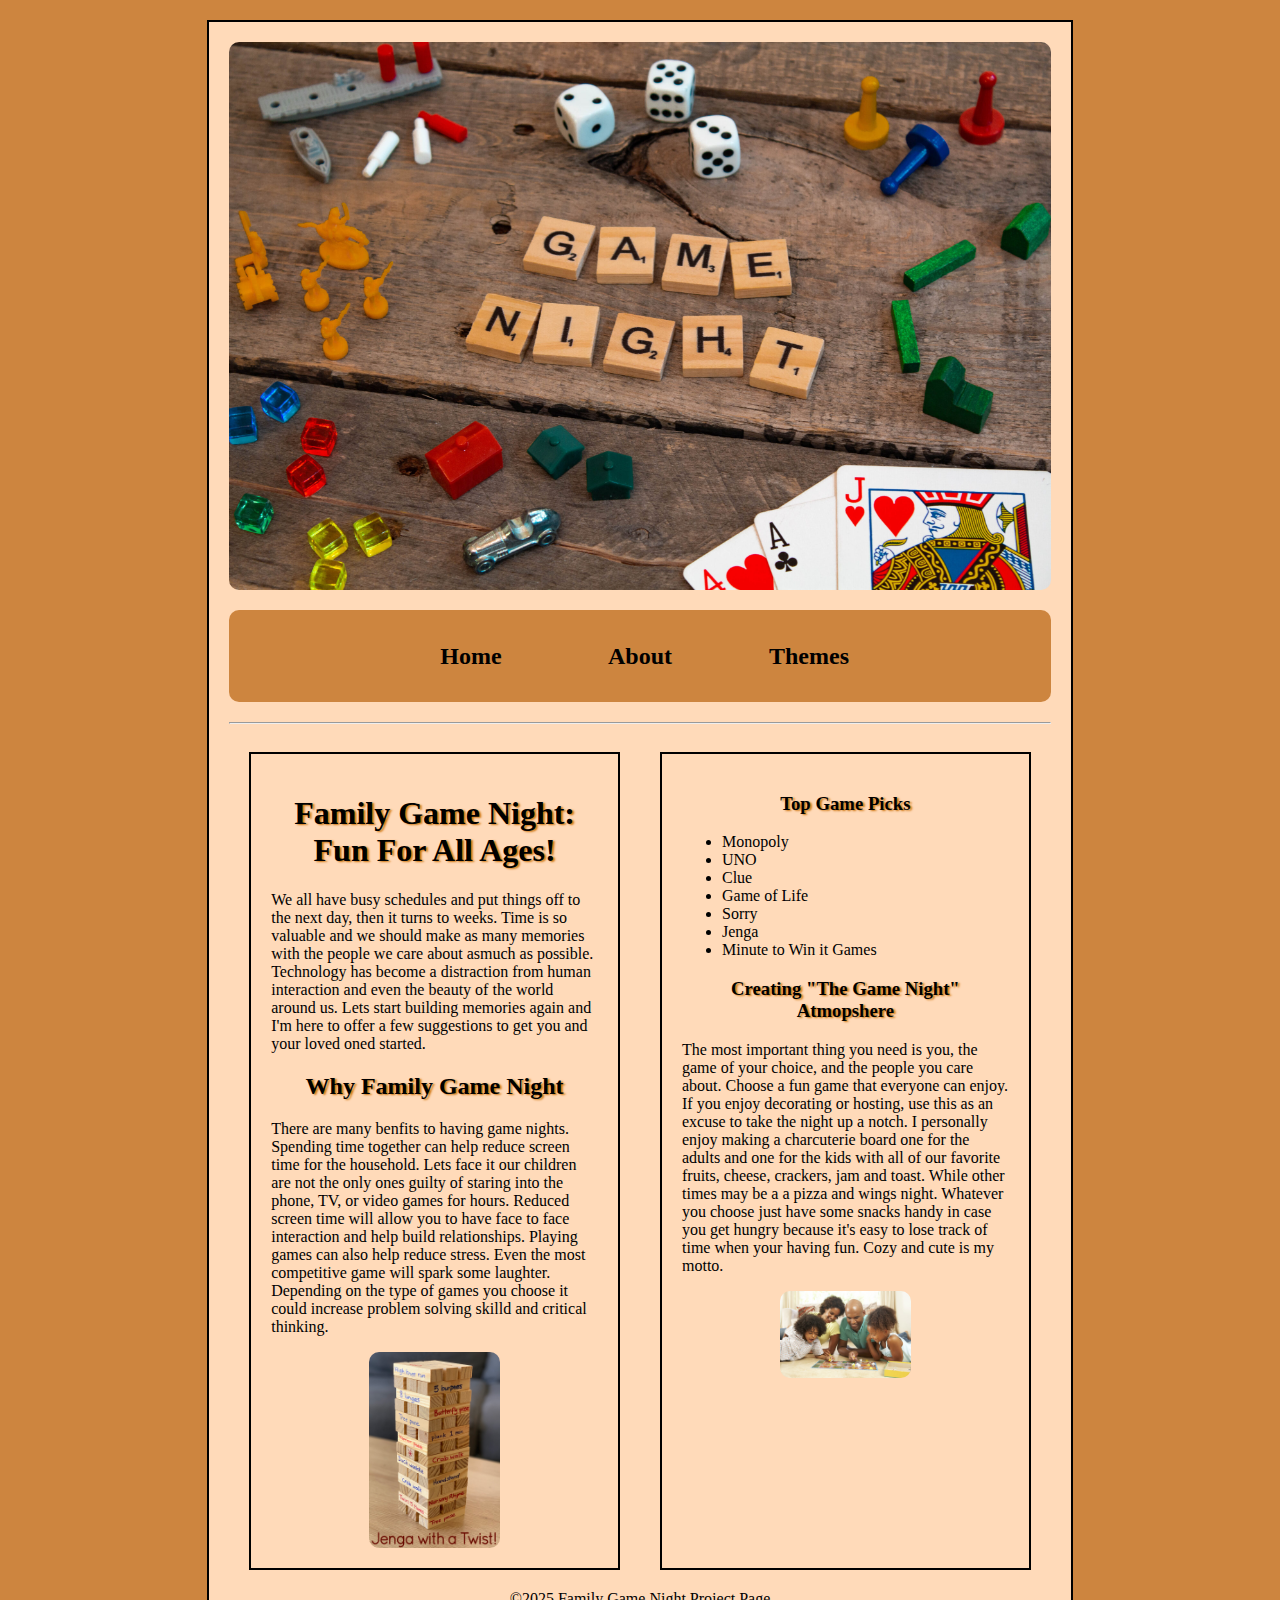
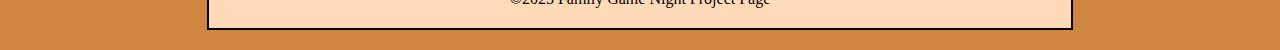
<file: adv_css/index.html>
<!DOCTYPE html>
<html lang="en">
<head>
    <meta charset="UTF-8">
    <meta name="viewport" content="width=device-width, initial-scale=1.0">
    <title>Family Game Night</title>
    <link rel="stylesheet" href="CSS/styles.css">
</head>

<body>
<div id="container">
    <header>
        <img id="banner" src="Images/Game-Night-game-pieces.jpg" alt="Game Night Header">
    </header>
    <nav>
        <ul>
            <li><a href="index.html">Home</a></li>
            <li><a href="about.html">About</a></li>
            <li><a href="themes.html">Themes</a></li>
        </ul>
        
        
    </nav>
    <hr>
    <main id="two_col">
        <section id="col1">
            <h1 class="heading_style">Family Game Night: Fun For All Ages!</h1>
        <p>We all have busy schedules and put things off to the next day, then it turns to weeks. Time is so valuable and we should 
            make as many memories with the people we care about asmuch as possible. Technology has become a distraction from human interaction 
            and even the beauty of the world around us. Lets start building memories again and I'm here to offer a few suggestions to get you 
            and your loved oned started.</p>
        
        <h2 class="heading_style">Why Family Game Night</h2>
        <p>There are many benfits to having game nights. Spending time together can help reduce screen time for the household. Lets face it
            our children are not the only ones guilty of staring into the phone, TV, or video games for hours. Reduced screen time will allow you to 
            have face to face interaction and help build relationships. Playing games can also help reduce stress. Even the most competitive game will
            spark some laughter. Depending on the type of games you choose it could increase problem solving skilld and critical thinking. 
        </p>

        <img class="pictures" src="Images/Jenga-family-game-night-hack.jpg" alt="Jenga">
    </section>

        <aside id="col2"> 
       
        <h3 class="heading_style">Top Game Picks</h3>
        <ul>
            <li>Monopoly</li>
            <li>UNO</li>
            <li>Clue</li>
            <li>Game of Life</li>
            <li>Sorry</li>
            <li>Jenga</li>
            <li>Minute to Win it Games</li>
        </ul> 
        <h3 class="heading_style">Creating "The Game Night" Atmopshere</h3>
        <P>The most important thing you need is you, the game of your choice, and the people you care about. Choose a fun game that everyone
            can enjoy. If you enjoy decorating or hosting, use this as an excuse to take the night up a notch. I personally enjoy making a charcuterie
            board one for the adults and one for the kids with all of our favorite fruits, cheese, crackers, jam and toast. While other times may be a 
            a pizza and wings night. Whatever you choose just have some snacks handy in case you get hungry because it's easy to lose track of time when 
            your having fun. Cozy and cute is my motto. 
        </P>
        <img class="pictures" src="Images/family-playing-games.jpg" alt="Family">
    </aside>
        
        
        
    </main>
    <footer>
        &copy;2025 Family Game Night Project Page
    </footer>
</div>

</body>

</html>
</file>
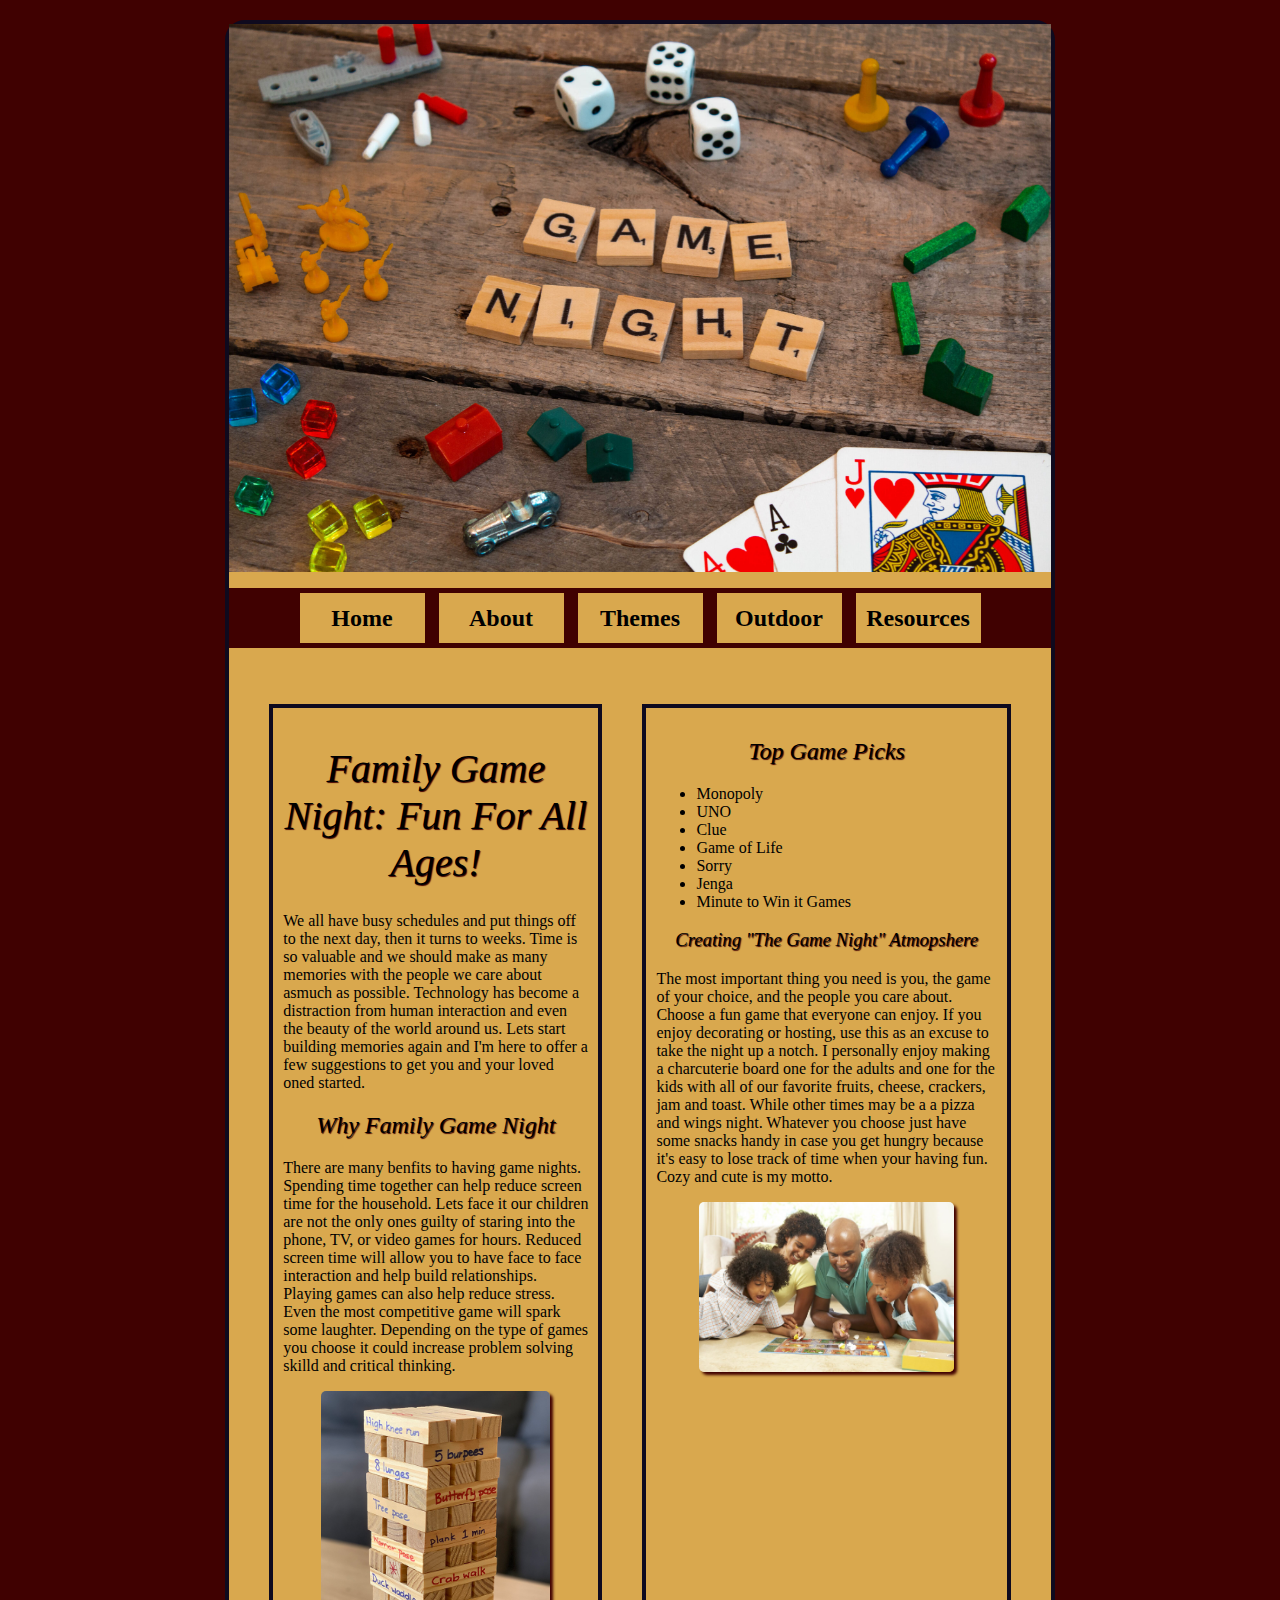
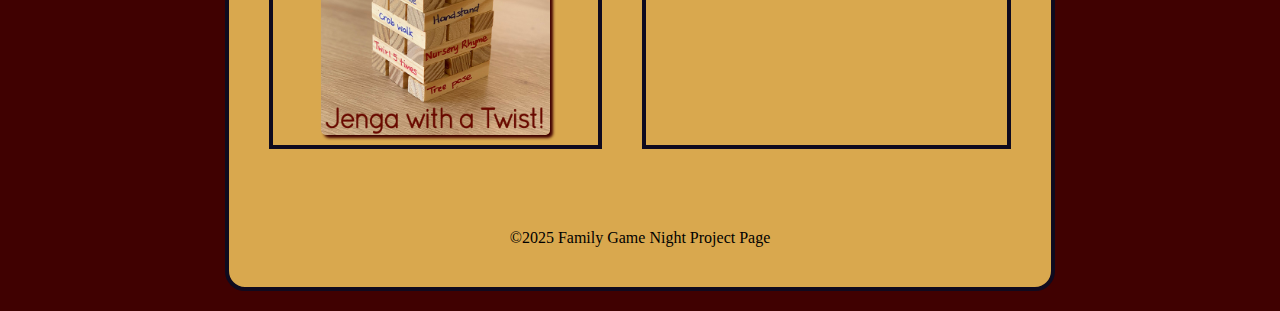
<file: Final/index.html>
<!DOCTYPE html>
<html lang="en">
<head>
    <meta charset="UTF-8">
    <meta name="viewport" content="width=device-width, initial-scale=1.0">
    <title>Family Game Night</title>
   <link rel="stylesheet" type="Images" href="Images/favicon.jpg">
    <link rel="stylesheet" href="CSS/styles.css">
    
    
</head>

<body>
<div id="container">
    <header>
        <img id="banner" src="Images/Game-Night-game-pieces.jpg" alt="Game Night Header">
    </header>
    <nav>
        <ul>
            <li><a href="index.html">Home</a></li>
            <li><a href="about.html">About</a></li>
            <li><a href="themes.html">Themes</a></li>
            <li><a href="outdoor.html"> Outdoor</a></li>
            <li><a href="resources.html">Resources</a></li>
        </ul>
        
        
    </nav>
    <hr>
    <main id="multi_col">
        <section class="col">
            <h1 class="heading_style">Family Game Night: Fun For All Ages!</h1>
        <p>We all have busy schedules and put things off to the next day, then it turns to weeks. Time is so valuable and we should 
            make as many memories with the people we care about asmuch as possible. Technology has become a distraction from human interaction 
            and even the beauty of the world around us. Lets start building memories again and I'm here to offer a few suggestions to get you 
            and your loved oned started.</p>
        
        <h2 class="heading_style">Why Family Game Night</h2>
        <p>There are many benfits to having game nights. Spending time together can help reduce screen time for the household. Lets face it
            our children are not the only ones guilty of staring into the phone, TV, or video games for hours. Reduced screen time will allow you to 
            have face to face interaction and help build relationships. Playing games can also help reduce stress. Even the most competitive game will
            spark some laughter. Depending on the type of games you choose it could increase problem solving skilld and critical thinking. 
        </p>

        <img class="pictures" src="Images/Jenga-family-game-night-hack.jpg" alt="Jenga">
    </section>

        <aside class="col"> 
       
        <h2 class="heading_style">Top Game Picks</h2>
        <ul>
            <li>Monopoly</li>
            <li>UNO</li>
            <li>Clue</li>
            <li>Game of Life</li>
            <li>Sorry</li>
            <li>Jenga</li>
            <li>Minute to Win it Games</li>
        </ul> 
        <h3 class="heading_style">Creating "The Game Night" Atmopshere</h3>
        <P>The most important thing you need is you, the game of your choice, and the people you care about. Choose a fun game that everyone
            can enjoy. If you enjoy decorating or hosting, use this as an excuse to take the night up a notch. I personally enjoy making a charcuterie
            board one for the adults and one for the kids with all of our favorite fruits, cheese, crackers, jam and toast. While other times may be a 
            a pizza and wings night. Whatever you choose just have some snacks handy in case you get hungry because it's easy to lose track of time when 
            your having fun. Cozy and cute is my motto. 
        </P>
        <img class="pictures" src="Images/family-playing-games.jpg" alt="Family">
    </aside>
        
        
        
    </main>
    <footer>
        &copy;2025 Family Game Night Project Page
    </footer>
</div>

</body>

</html>
</file>
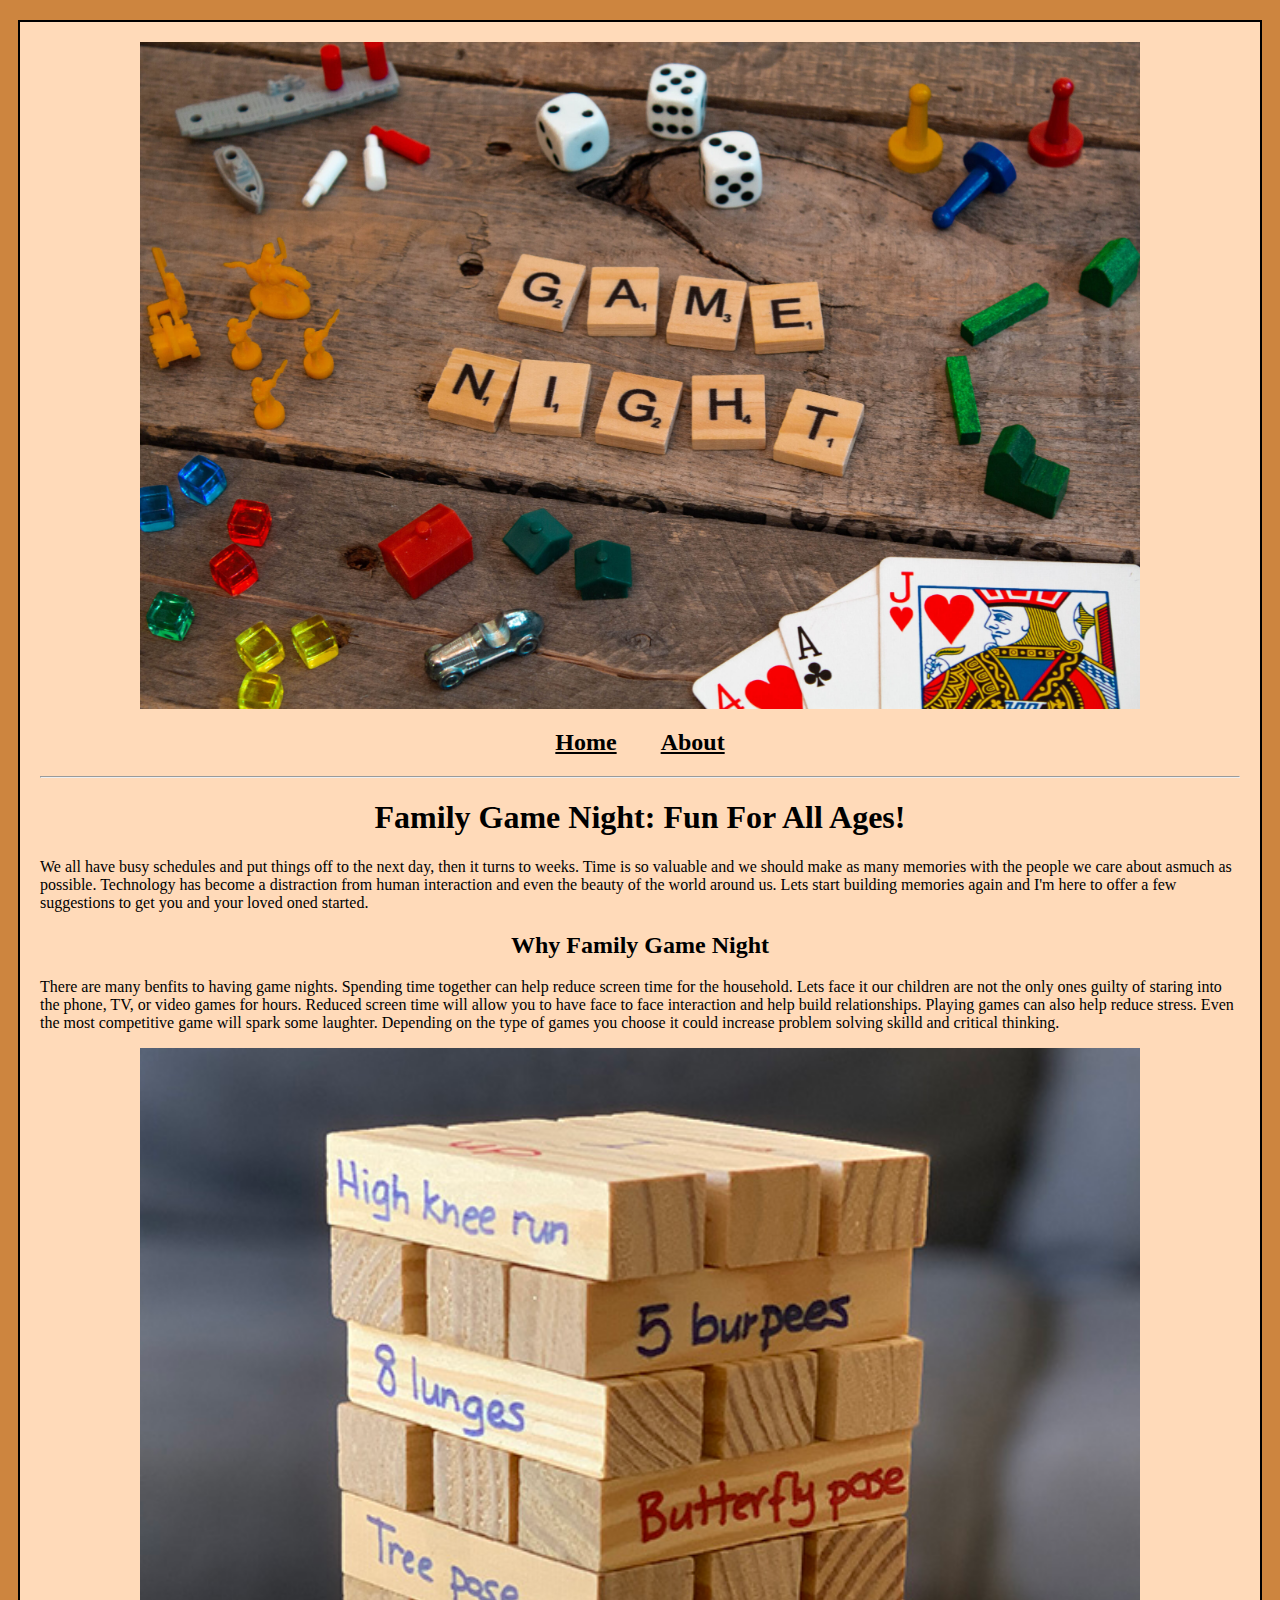
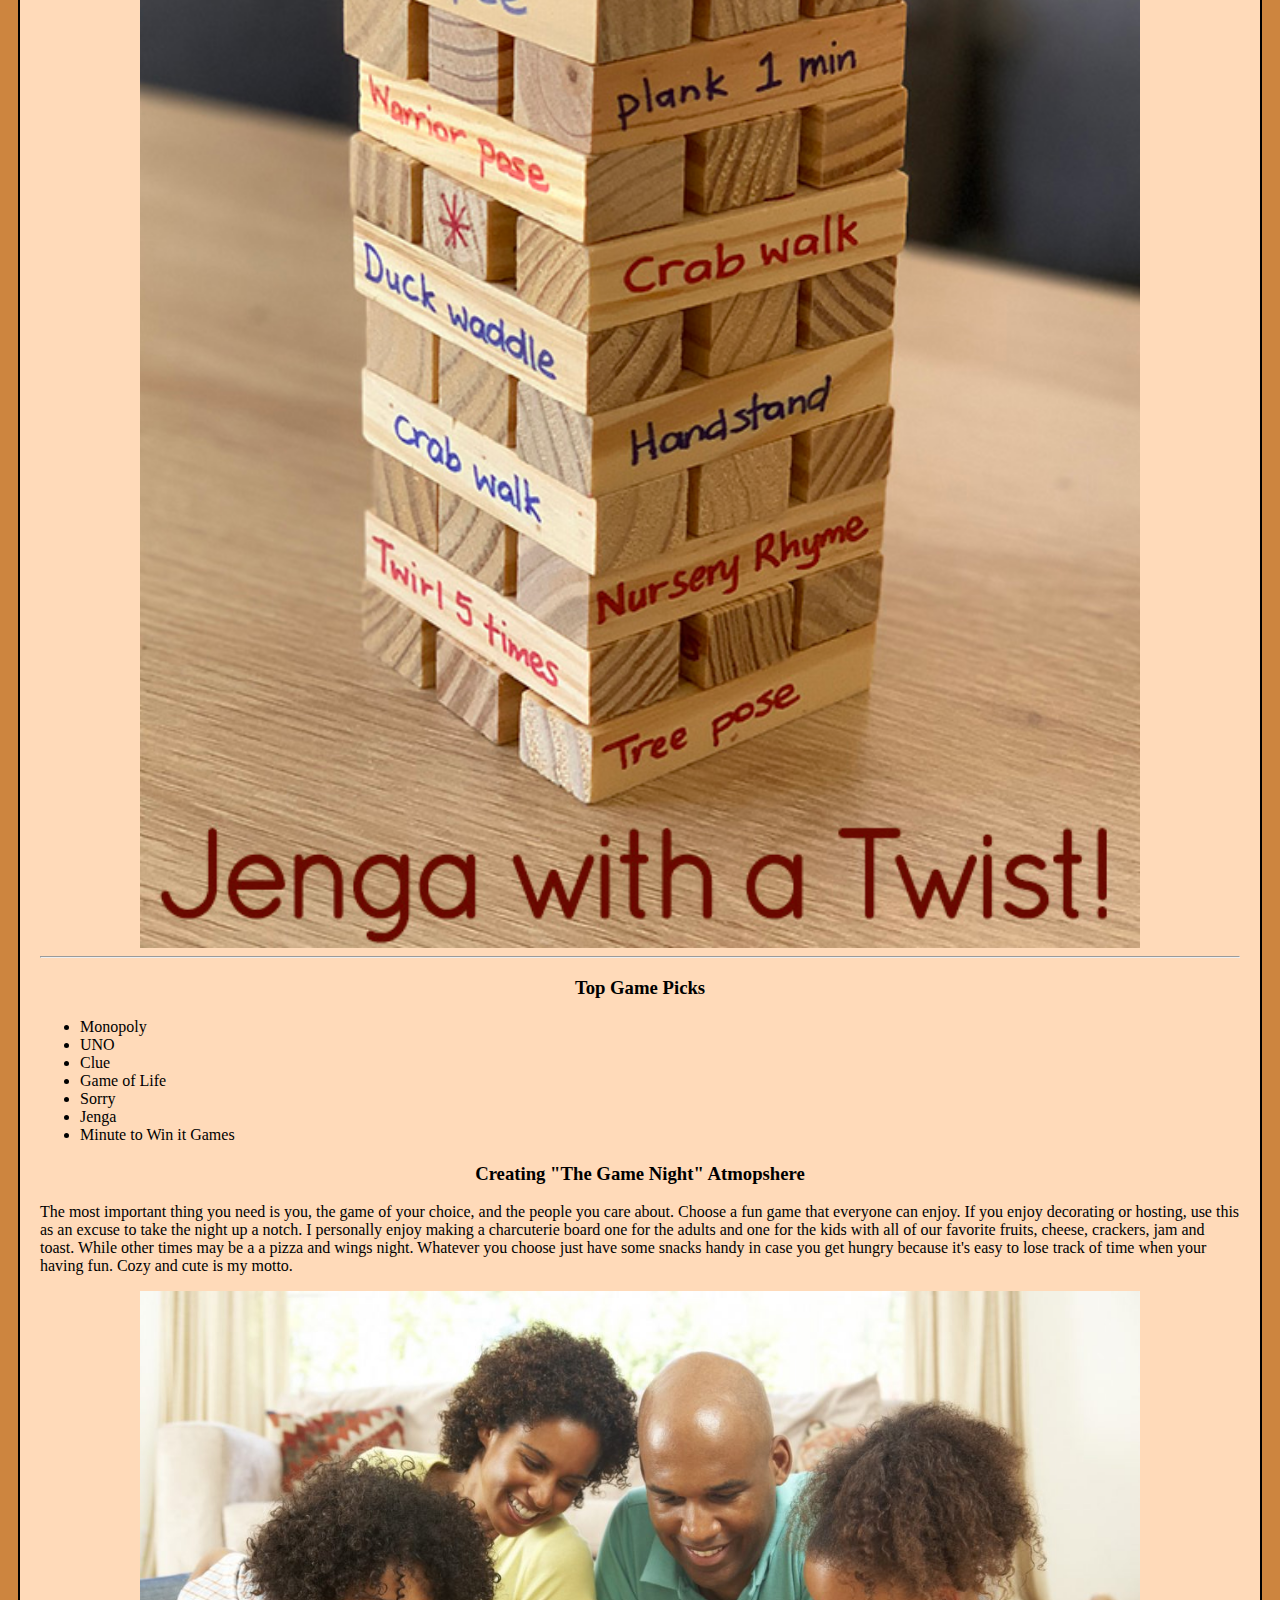
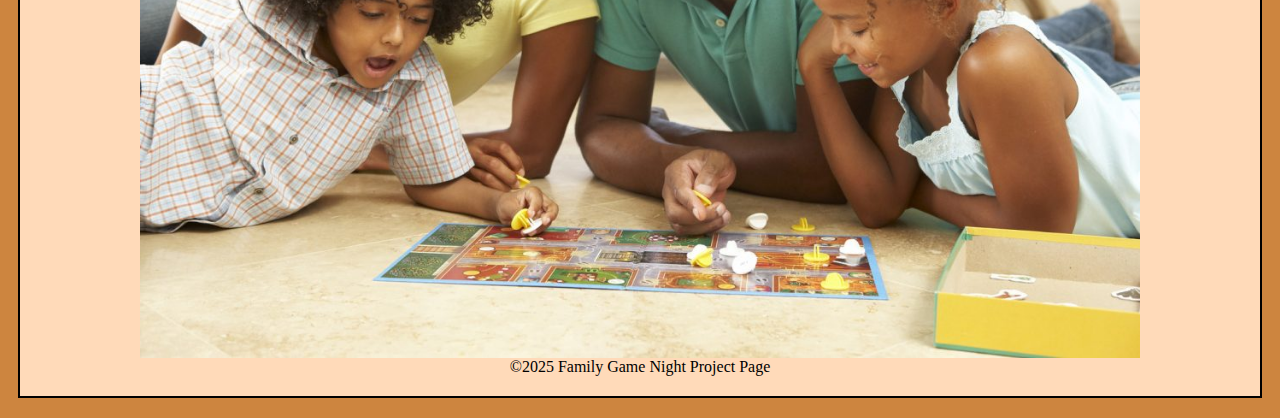
<file: HTML5_intro_to_css/index.html>
<!DOCTYPE html>
<html lang="en">
<head>
    <meta charset="UTF-8">
    <meta name="viewport" content="width=device-width, initial-scale=1.0">
    <title>Family Game Night</title>
    <link rel="stylesheet" href="CSS/styles.css">
</head>

<body>
<div id="container">
    <header>
        <img src="Images/Game-Night-game-pieces.jpg" alt="Game Night Header">
    </header>
    <nav>
        <a href="index.html">Home</a>
        <a href="about.html">About</a>
    </nav>
    <hr>
    <main>
        <h1>Family Game Night: Fun For All Ages!</h1>
        <p>We all have busy schedules and put things off to the next day, then it turns to weeks. Time is so valuable and we should 
            make as many memories with the people we care about asmuch as possible. Technology has become a distraction from human interaction 
            and even the beauty of the world around us. Lets start building memories again and I'm here to offer a few suggestions to get you 
            and your loved oned started.</p>
        
        <h2>Why Family Game Night</h2>
        <p>There are many benfits to having game nights. Spending time together can help reduce screen time for the household. Lets face it
            our children are not the only ones guilty of staring into the phone, TV, or video games for hours. Reduced screen time will allow you to 
            have face to face interaction and help build relationships. Playing games can also help reduce stress. Even the most competitive game will
            spark some laughter. Depending on the type of games you choose it could increase problem solving skilld and critical thinking. 
        </p>

        <img src="Images/Jenga-family-game-night-hack.jpg" alt="Jenga">
        
        <hr>
       
        <h3>Top Game Picks</h3>
        <ul>
            <li>Monopoly</li>
            <li>UNO</li>
            <li>Clue</li>
            <li>Game of Life</li>
            <li>Sorry</li>
            <li>Jenga</li>
            <li>Minute to Win it Games</li>
        </ul> 
        <h3>Creating "The Game Night" Atmopshere</h3>
        <P>The most important thing you need is you, the game of your choice, and the people you care about. Choose a fun game that everyone
            can enjoy. If you enjoy decorating or hosting, use this as an excuse to take the night up a notch. I personally enjoy making a charcuterie
            board one for the adults and one for the kids with all of our favorite fruits, cheese, crackers, jam and toast. While other times may be a 
            a pizza and wings night. Whatever you choose just have some snacks handy in case you get hungry because it's easy to lose track of time when 
            your having fun. Cozy and cute is my motto. 
        </P>
        <img src="Images/family-playing-games.jpg" alt="Family">
    </main>
    <footer>
        &copy;2025 Family Game Night Project Page
    </footer>
</div>

</body>

</html>
</file>
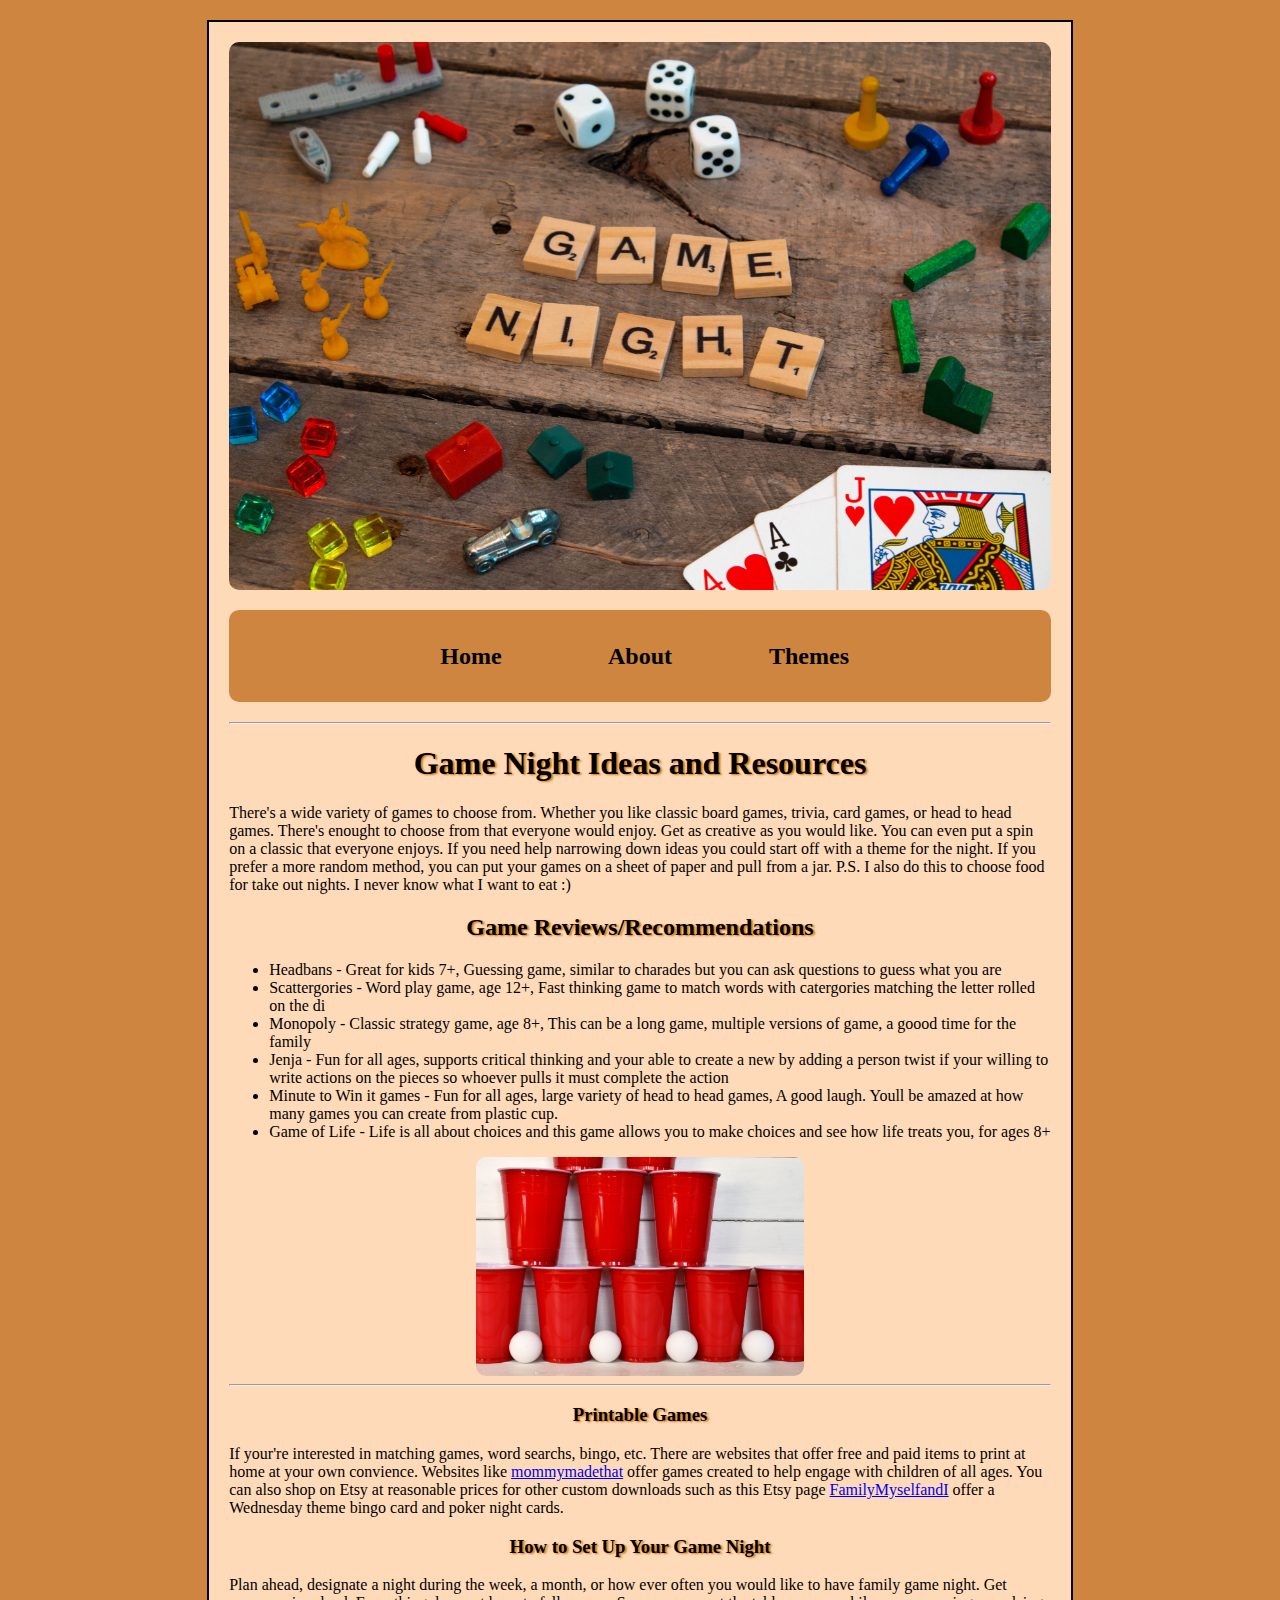
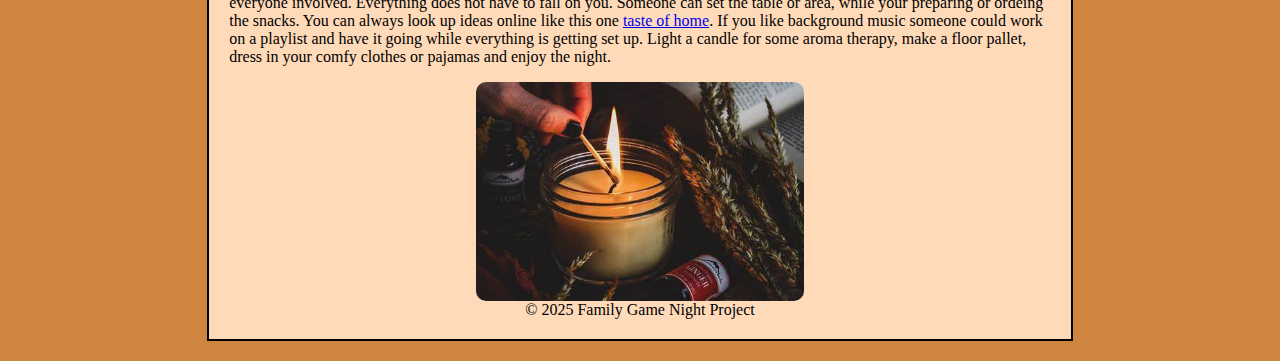
<file: adv_css/about.html>
<!DOCTYPE html>
<html lang="en">
<head>
    <meta charset="UTF-8">
    <meta name="viewport" content="width=device-width, initial-scale=1.0">
    <title>Family Game Night</title>
    <link rel="stylesheet" href="CSS/styles.css">
</head>
<body>
    <div id="container">
    <header><img id="banner" src="Images/Game-Night-game-pieces.jpg" alt="Game Night"></header>
    <nav>  
        <ul>
        <li><a href="index.html">Home</a></li>
        <li><a href="about.html">About</a></li>
        <li><a href="themes.html">Themes</a></li>
        </ul>
    </nav>

    <hr>
    <main>
        <h1 class="heading_style">Game Night Ideas and Resources</h1>
        <p>There's a wide variety of games to choose from. Whether you like classic board games, trivia, card games, or head to head games. 
            There's enought to choose from that everyone would enjoy. Get as creative as you would like. You can even put a spin on a classic 
            that everyone enjoys. If you need help narrowing down ideas you could start off with a theme for the night. If you prefer
            a more random method, you can put your games on a sheet of paper and pull from a jar. 
        P.S. I also do this to choose food for take out nights. I never know what I want to eat :) </p>
        
        <h2 class="heading_style">Game Reviews/Recommendations</h2>
        
            <ul>
                <li> Headbans - Great for kids 7+, Guessing game, similar to charades but you can ask questions to guess what you are</li>
                <li> Scattergories - Word play game, age 12+, Fast thinking game to match words with catergories matching the letter rolled on the di</li>
                <li> Monopoly - Classic strategy game, age 8+, This can be a long game, multiple versions of game, a goood time for the family </li>
                <li> Jenja - Fun for all ages, supports critical thinking and your able to create a new by adding a person twist if your willing
                     to write actions on the pieces so whoever pulls it must complete the action</li>
                <li> Minute to Win it games - Fun for all ages, large variety of head to head games, A good laugh. Youll be amazed at how many games you can create from plastic cup.</li>
                <li> Game of Life - Life is all about choices and this game allows you to make choices and see how life treats you, for ages
                    8+ </li>
            </ul>
            <img class="pictures" src="Images/Stacking-cups-ping-pongs.jpg" alt="Cup Games">
        
        <hr>
    

        <h3 class="heading_style">Printable Games</h3>
        <p>If your're interested in matching games, word searchs, bingo, etc. There are websites that offer free and paid items to print at home at your own convience.
            Websites like <a href="https://www.mommymadethat.com/printable-games/" target="_blank"> mommymadethat</a> offer games created to help engage with children of all ages. 
            You can also shop on Etsy at reasonable prices for other custom downloads such as this Etsy page <a href="https://www.etsy.com/shop/FamilyMyselfandI?msockid=35ce397dc6ae6f8e02282dcfc7096e38" target="_blank">FamilyMyselfandI</a> offer 
            a Wednesday theme bingo card and poker night cards. </p>

        <h3 class="heading_style">How to Set Up Your Game Night</h3>
        <p>Plan ahead, designate a night during the week, a month, or how ever often you would like to have family game night. Get everyone involved.
            Everything does not have to fall on you. Someone can set the table or area, while your preparing or ordeing the snacks. You can always look up ideas online like this one <a href="https://www.tasteofhome.com/collection/kids-charcuterie-boards/" target="_blank">taste of home</a>. If you like background music
            someone could work on a playlist and have it going while everything is getting set up. Light a candle for some aroma therapy, make a floor pallet, dress in your
            comfy clothes or pajamas and enjoy the night. </p>

            <img class="pictures" src="Images/Candle.jpg" alt="Candle">
    </main>
    <footer> &copy; 2025 Family Game Night Project</footer>
    </div>
</body>

</html>
</file>
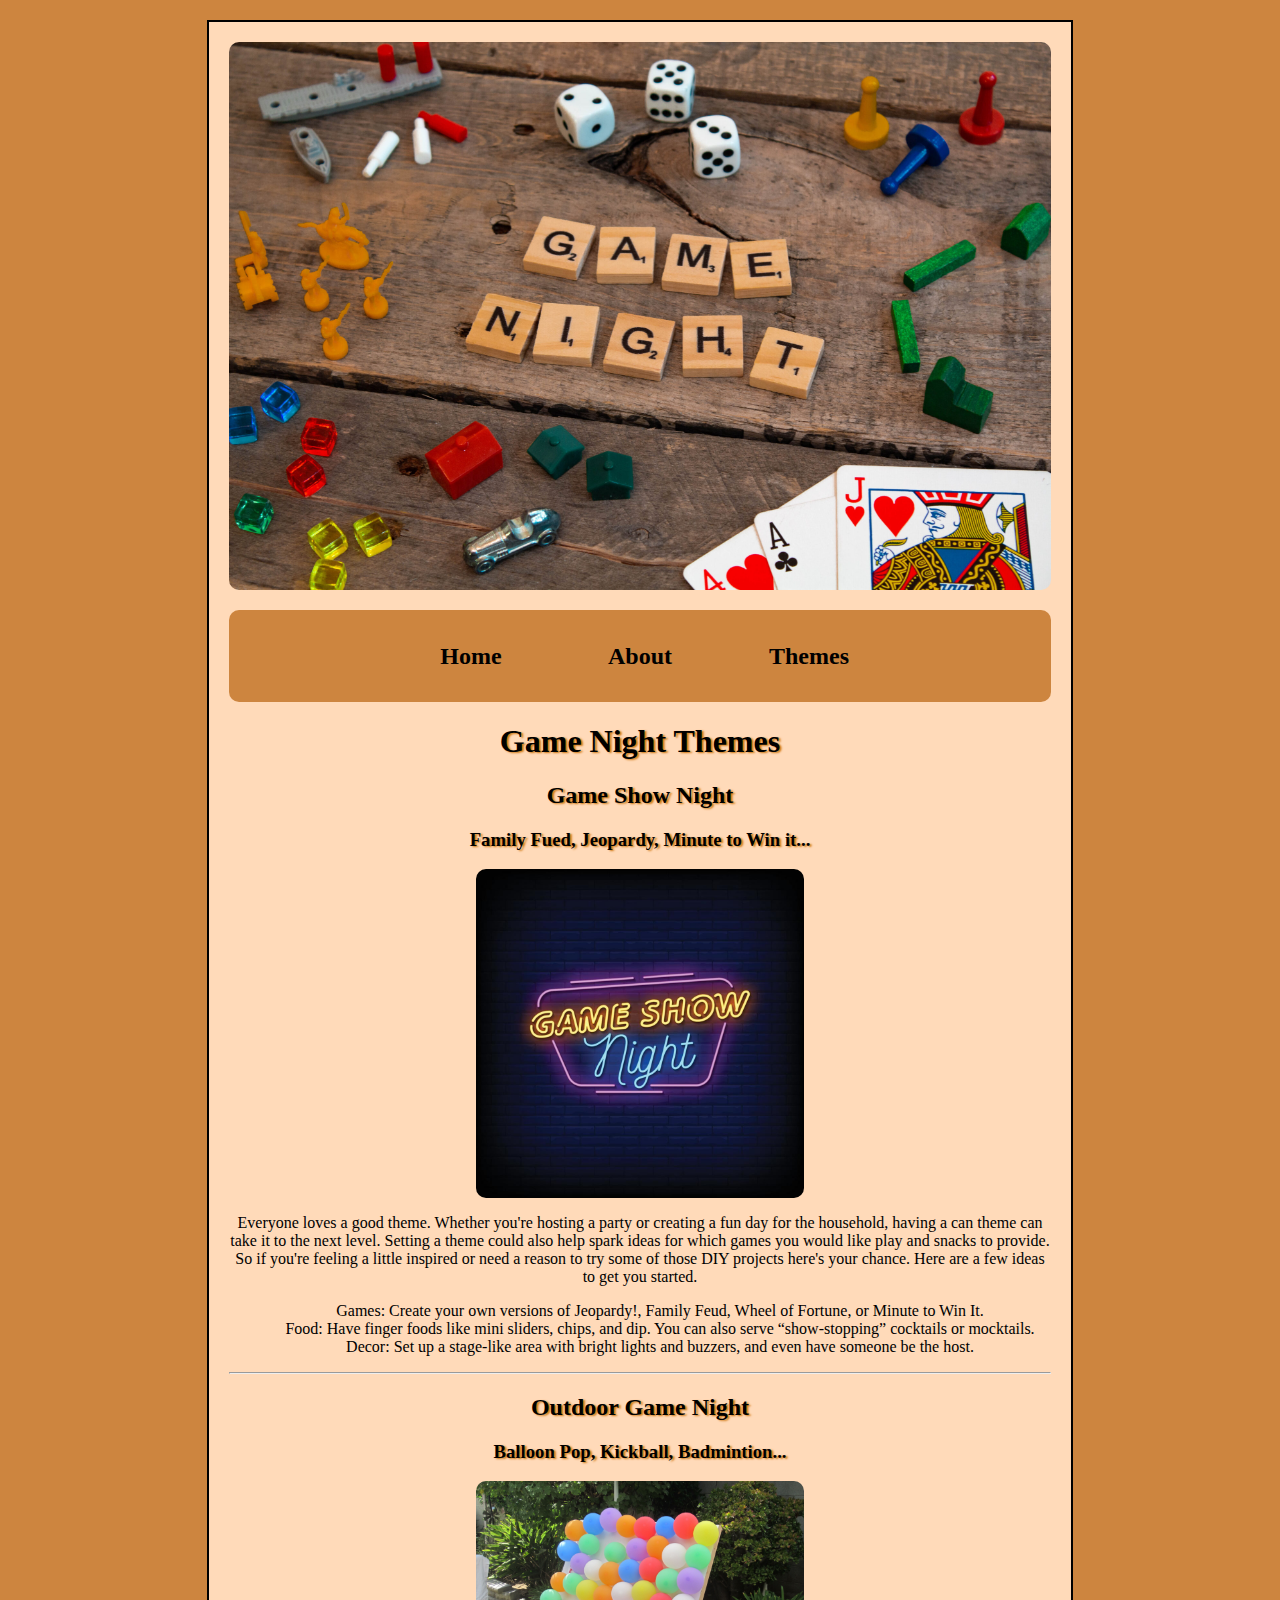
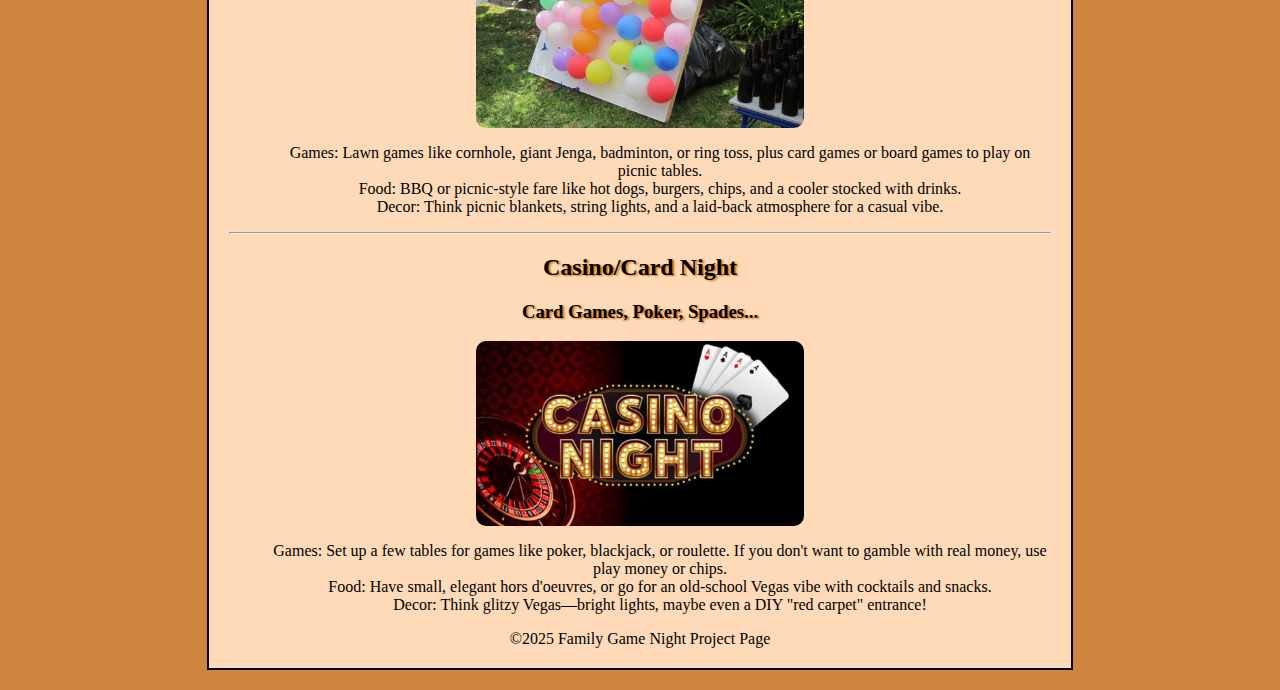
<file: adv_css/themes.html>
<!DOCTYPE html>
<html lang="en">

<head>
    <meta charset="UTF-8">
    <meta name="viewport" content="width=device-width, initial-scale=1.0">
    <title>Game Night</title>
    <link rel="stylesheet" href="CSS/styles.css">
</head>

<body>
    <div id="container">
        <header>
            <img id="banner" src="Images/Game-Night-game-pieces.jpg" alt="Game Night Header">
        </header>
        <nav>  
            <ul>
            <li><a href="index.html">Home</a></li>
            <li><a href="about.html">About</a></li>
            <li><a href="themes.html">Themes</a></li>
             </ul>
        </nav>

        <main>
            <h1 class="heading_style">Game Night Themes</h1>

            <h2 class="heading_style">Game Show Night</h2>
            <h3 class="heading_style">Family Fued, Jeopardy, Minute to Win it...</h3>
            

            <img class="pictures" src="Images/game-show-night.jpg" alt="Game Show Night Sign">

            <p id="paragraph"> Everyone loves a good theme. Whether you're hosting a party or creating a fun day for the household, having a can theme
                can take it to the next level. Setting a theme could also help spark ideas for which games you would like play and snacks to provide.
                So if you're feeling a little inspired or need a reason to try some of those DIY projects here's your chance. Here are a few ideas to get you started.</p>


                <ul id="themelist1">
                    <li >Games: Create your own versions of Jeopardy!, Family Feud, Wheel of Fortune, or Minute to Win It.</li>
                    <li >Food: Have finger foods like mini sliders, chips, and dip. You can also serve “show-stopping” cocktails or mocktails.</li>
                    <li >Decor: Set up a stage-like area with bright lights and buzzers, and even have someone be the host.</li>
                </ul>
            

            <hr>

            <h2 class="heading_style">Outdoor Game Night</h2>
            <h3 class="heading_style">Balloon Pop, Kickball, Badmintion...</h3>

            <img class="pictures" src="Images/Balloon-Pop.jpg" alt="Balloon Pop Game">

            
                <ul id="themelist2">
                    <li>Games: Lawn games like cornhole, giant Jenga, badminton, or ring toss, plus card games or board games to play on picnic tables.</li>
                    <li>Food: BBQ or picnic-style fare like hot dogs, burgers, chips, and a cooler stocked with drinks.</li>
                    <li>Decor: Think picnic blankets, string lights, and a laid-back atmosphere for a casual vibe.</li>
                </ul>
            

            <hr>

            <h2 class="heading_style">Casino/Card Night</h2>
            <h3 class="heading_style">Card Games, Poker, Spades...</h3>

            <img class="pictures" src="Images/casino_night.jpg" alt="Casino Night">

            
                <ul id="themelist3">
                    <li>Games: Set up a few tables for games like poker, blackjack, or roulette. If you don't want to gamble with real money, use play money or chips.</li>
                    <li>Food: Have small, elegant hors d'oeuvres, or go for an old-school Vegas vibe with cocktails and snacks.</li>
                    <li>Decor: Think glitzy Vegas—bright lights, maybe even a DIY "red carpet" entrance!</li>

                </ul>
            


        </main>

        <footer>&copy;2025 Family Game Night Project Page</footer>

    </div>
    
</body>

</html>
</file>
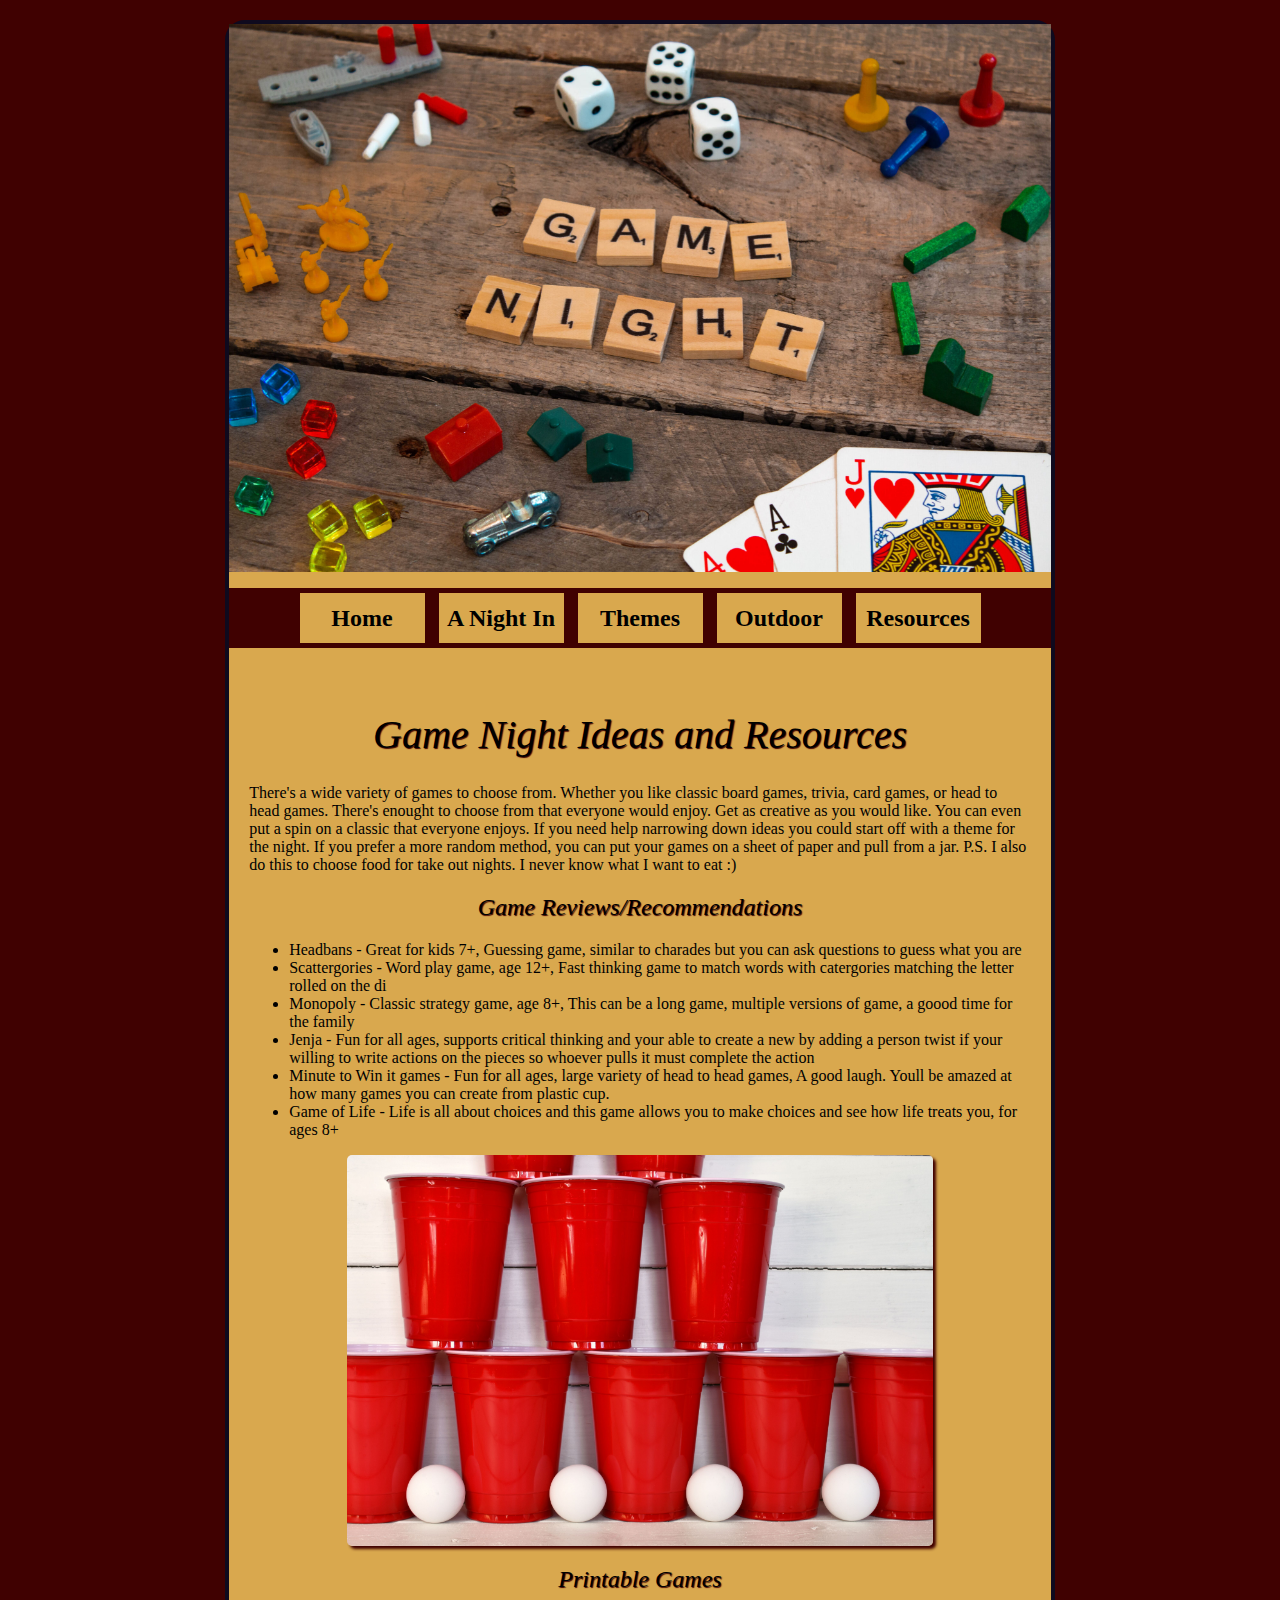
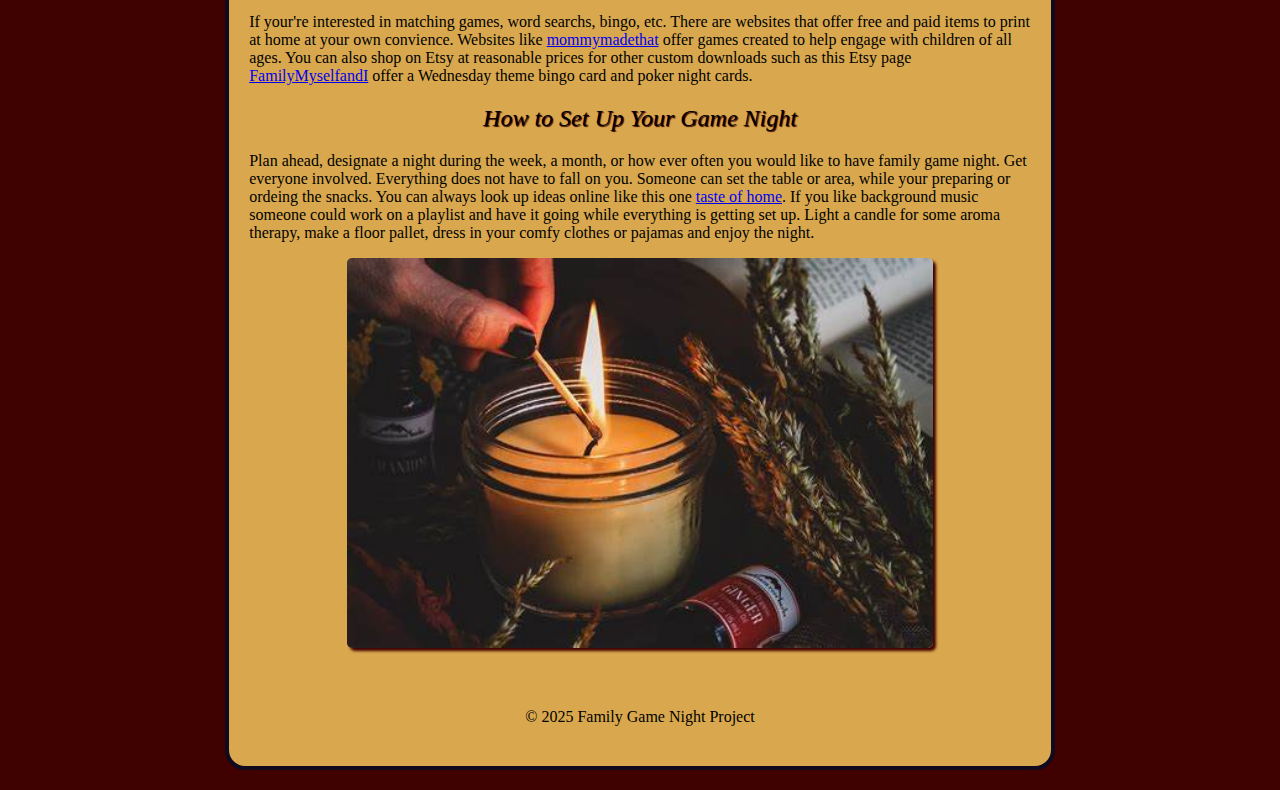
<file: Final/about.html>
<!DOCTYPE html>
<html lang="en">
<head>
    <meta charset="UTF-8">
    <meta name="viewport" content="width=device-width, initial-scale=1.0">
    <title>Family Game Night</title>
    <link rel="stylesheet" href="CSS/styles.css">
</head>
<body>
    <div id="container">
    <header><img id="banner" src="Images/Game-Night-game-pieces.jpg" alt="Game Night"></header>
    <nav>  
        <ul>
        <li><a href="index.html">Home</a></li>
        <li><a href="about.html">A Night In</a></li>
        <li><a href="themes.html">Themes</a></li>
        <li><a href="outdoor.html"> Outdoor</a></li>
        <li><a href="resources.html">Resources</a></li>
        </ul>
    </nav>

    <hr>
    <main>
        <h1 class="heading_style">Game Night Ideas and Resources</h1>
        <p>There's a wide variety of games to choose from. Whether you like classic board games, trivia, card games, or head to head games. 
            There's enought to choose from that everyone would enjoy. Get as creative as you would like. You can even put a spin on a classic 
            that everyone enjoys. If you need help narrowing down ideas you could start off with a theme for the night. If you prefer
            a more random method, you can put your games on a sheet of paper and pull from a jar. 
        P.S. I also do this to choose food for take out nights. I never know what I want to eat :) </p>
        
        <h2 class="heading_style">Game Reviews/Recommendations</h2>
        
            <ul>
                <li> Headbans - Great for kids 7+, Guessing game, similar to charades but you can ask questions to guess what you are</li>
                <li> Scattergories - Word play game, age 12+, Fast thinking game to match words with catergories matching the letter rolled on the di</li>
                <li> Monopoly - Classic strategy game, age 8+, This can be a long game, multiple versions of game, a goood time for the family </li>
                <li> Jenja - Fun for all ages, supports critical thinking and your able to create a new by adding a person twist if your willing
                     to write actions on the pieces so whoever pulls it must complete the action</li>
                <li> Minute to Win it games - Fun for all ages, large variety of head to head games, A good laugh. Youll be amazed at how many games you can create from plastic cup.</li>
                <li> Game of Life - Life is all about choices and this game allows you to make choices and see how life treats you, for ages
                    8+ </li>
            </ul>
            <img class="pictures" src="Images/Stacking-cups-ping-pongs.jpg" alt="Cup Games">
        
        <hr>
    

        <h2 class="heading_style">Printable Games</h2>
        <p>If your're interested in matching games, word searchs, bingo, etc. There are websites that offer free and paid items to print at home at your own convience.
            Websites like <a href="https://www.mommymadethat.com/printable-games/" target="_blank"> mommymadethat</a> offer games created to help engage with children of all ages. 
            You can also shop on Etsy at reasonable prices for other custom downloads such as this Etsy page <a href="https://www.etsy.com/shop/FamilyMyselfandI?msockid=35ce397dc6ae6f8e02282dcfc7096e38" target="_blank">FamilyMyselfandI</a> offer 
            a Wednesday theme bingo card and poker night cards. </p>

        <h2 class="heading_style">How to Set Up Your Game Night</h2>
        <p>Plan ahead, designate a night during the week, a month, or how ever often you would like to have family game night. Get everyone involved.
            Everything does not have to fall on you. Someone can set the table or area, while your preparing or ordeing the snacks. You can always look up ideas online like this one <a href="https://www.tasteofhome.com/collection/kids-charcuterie-boards/" target="_blank">taste of home</a>. If you like background music
            someone could work on a playlist and have it going while everything is getting set up. Light a candle for some aroma therapy, make a floor pallet, dress in your
            comfy clothes or pajamas and enjoy the night. </p>

            <img class="pictures" src="Images/Candle.jpg" alt="Candle">
    </main>
    <footer> &copy; 2025 Family Game Night Project</footer>
    </div>
</body>

</html>
</file>
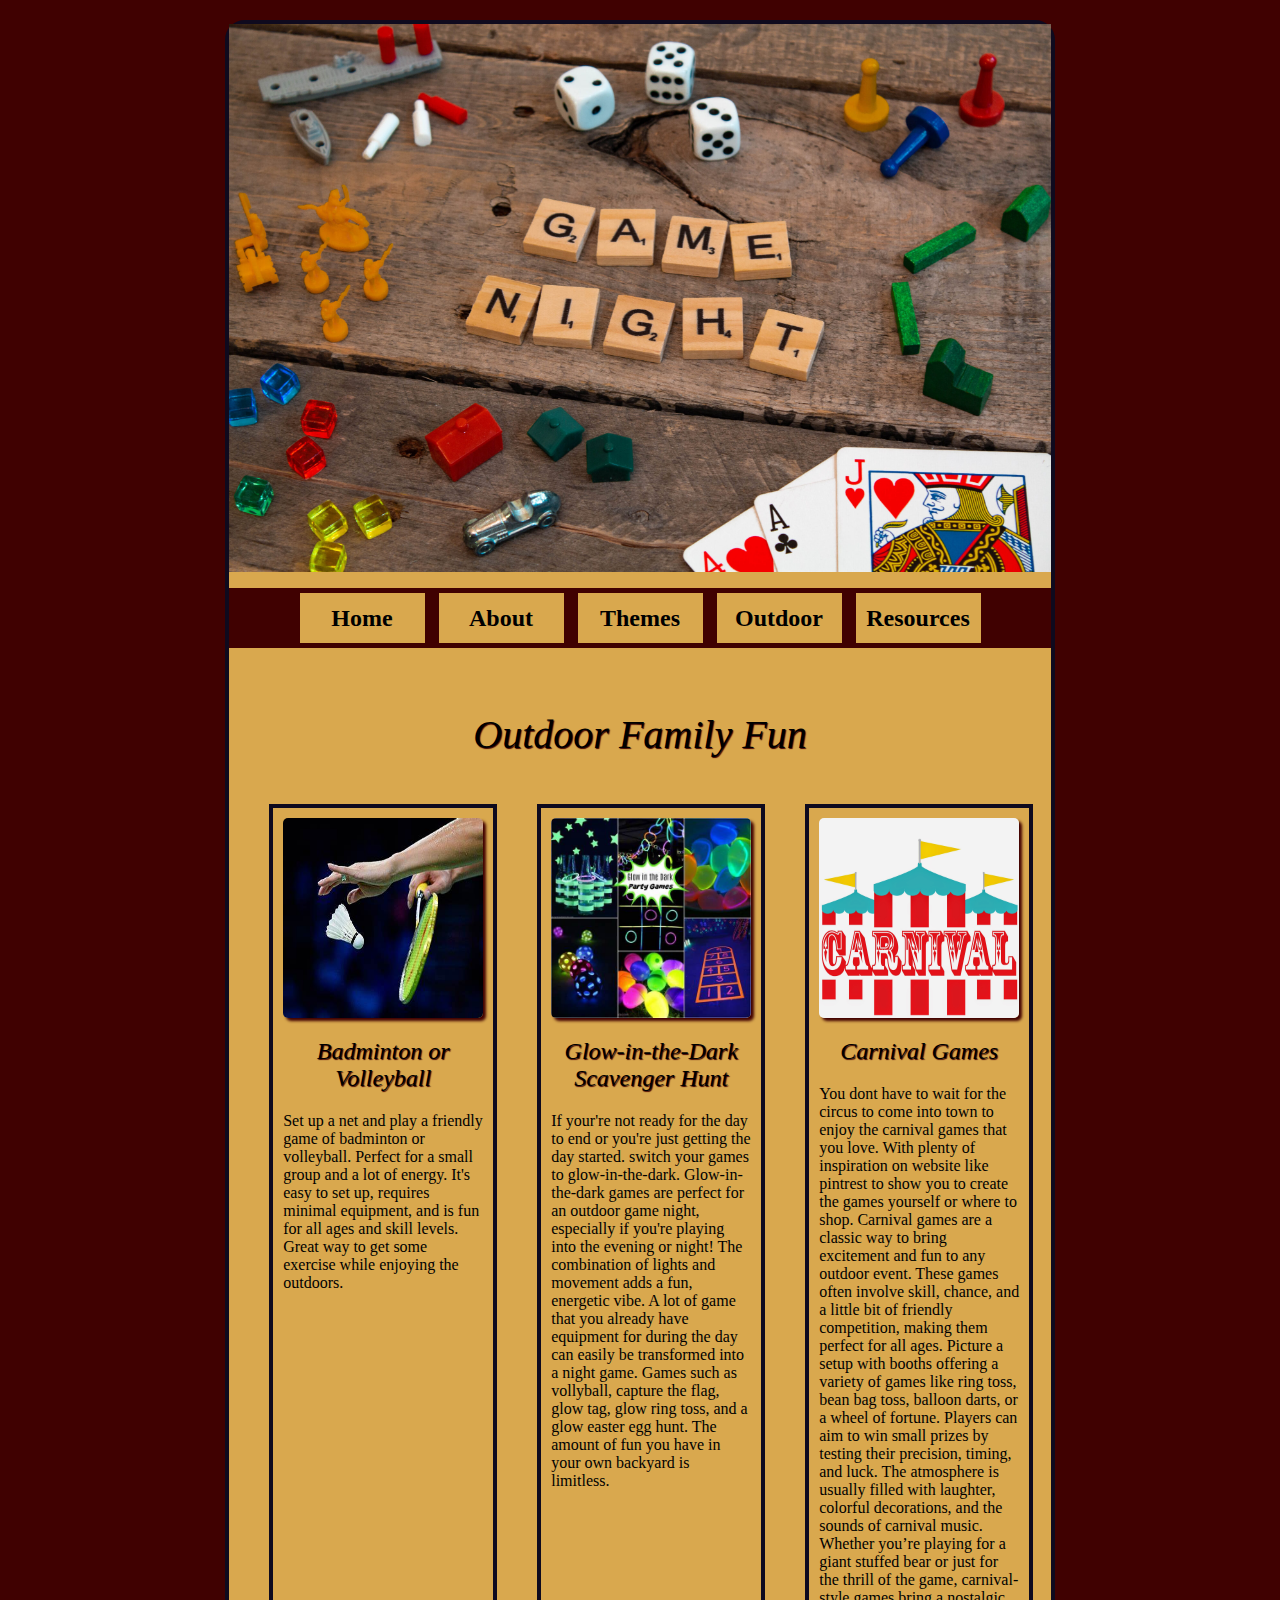
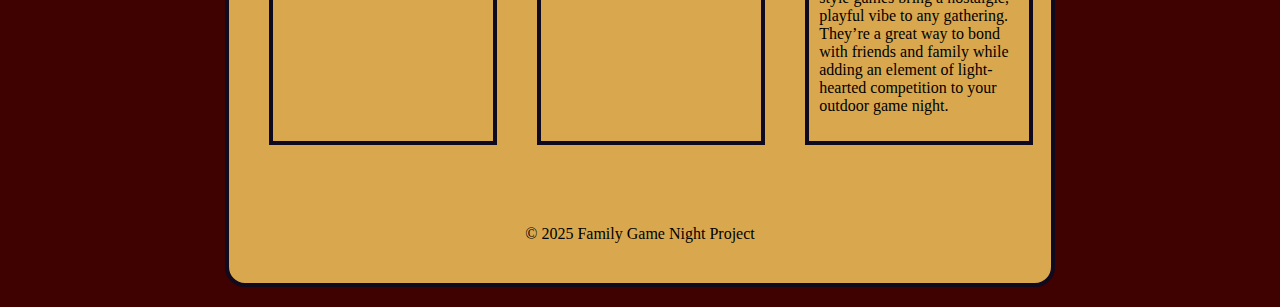
<file: Final/outdoor.html>
<!DOCTYPE html>
<html lang="en">
<head>
    <meta charset="UTF-8">
    <meta name="viewport" content="width=device-width, initial-scale=1.0">
    <title>Outdoor Activities</title>
    <link rel="stylesheet" href="CSS/styles.css">
</head>
<body>
    <div id="container">
        <header> <img id="banner" src="Images/Game-Night-game-pieces.jpg" alt="Game Night Header">
        </header>

        <nav>
            <ul>
            <li><a href="index.html">Home</a></li>
            <li><a href="about.html">About</a></li>
            <li><a href="themes.html">Themes</a></li>
            <li><a href="outdoor.html"> Outdoor</a></li>
            <li><a href="resources.html">Resources</a></li>
            </ul>
        </nav>

        <main> 
            
            <h1 class="heading_style">Outdoor Family Fun</h1>

            
            
            <section id="multi_col"> 
                <div class="col">
            
                    <img class="col1pic" src="Images/Batmiton.jpg" alt="Batminton">

            <h2 class="heading_style"> Badminton or Volleyball</h2>

            <p>Set up a net and play a friendly game of badminton or volleyball. Perfect for a small group and a lot of energy.
             It's easy to set up, requires minimal equipment, and is fun for all ages and skill levels. 
             Great way to get some exercise while enjoying the outdoors. 
             

            </p>
        
                </div>

                <div class="col">
                    <img class="col2pic" src="Images/Glowgames.jpg" alt="Glow-in-the-Dark">
                   <h2 class="heading_style">Glow-in-the-Dark Scavenger Hunt</h2>

            <p>If your're not ready for the day to end or you're just getting the day started. switch your games to
                glow-in-the-dark. Glow-in-the-dark games are perfect for an outdoor game night, especially if you're playing into the evening or night!
                 The combination of lights and movement adds a fun, energetic vibe. A lot of game that you already have equipment for during the day
                can easily be transformed into a night game. Games such as vollyball, capture the flag, glow tag, glow ring toss, and a glow easter egg hunt. 
                The amount of fun you have in your own backyard is limitless. </p>
 
                </div>

                <div class="col">
                    <img class="col3pic" src="Images/carnival.jpg" alt="carnival">
            <h2 class="heading_style">Carnival Games</h2>

            <p>You dont have to wait for the circus to come into town to enjoy the carnival games that you love. With plenty of inspiration on website like pintrest to 
                show you to create the games yourself or where to shop. Carnival games are a classic way to bring excitement and fun to any outdoor event. These games often involve skill, chance, and a little bit of friendly competition, making them perfect for all ages. Picture a setup with booths offering a variety of games like ring toss, bean bag toss, balloon darts, or a wheel of fortune.
                Players can aim to win small prizes by testing their precision, timing, and luck. The atmosphere is usually filled with laughter, colorful decorations, and the sounds of carnival music. Whether you’re playing for a giant stuffed bear or just for the thrill of the game, carnival-style games bring a nostalgic, playful vibe to any gathering. 
                They’re a great way to bond with friends and family while adding an element of light-hearted competition to your outdoor game night.
            </p>
                </div>
        
            </section>
            
            
        </main>
<hr>
        <footer>
            &copy; 2025 Family Game Night Project
        </footer>
    </div>

</body>
</html>
</file>
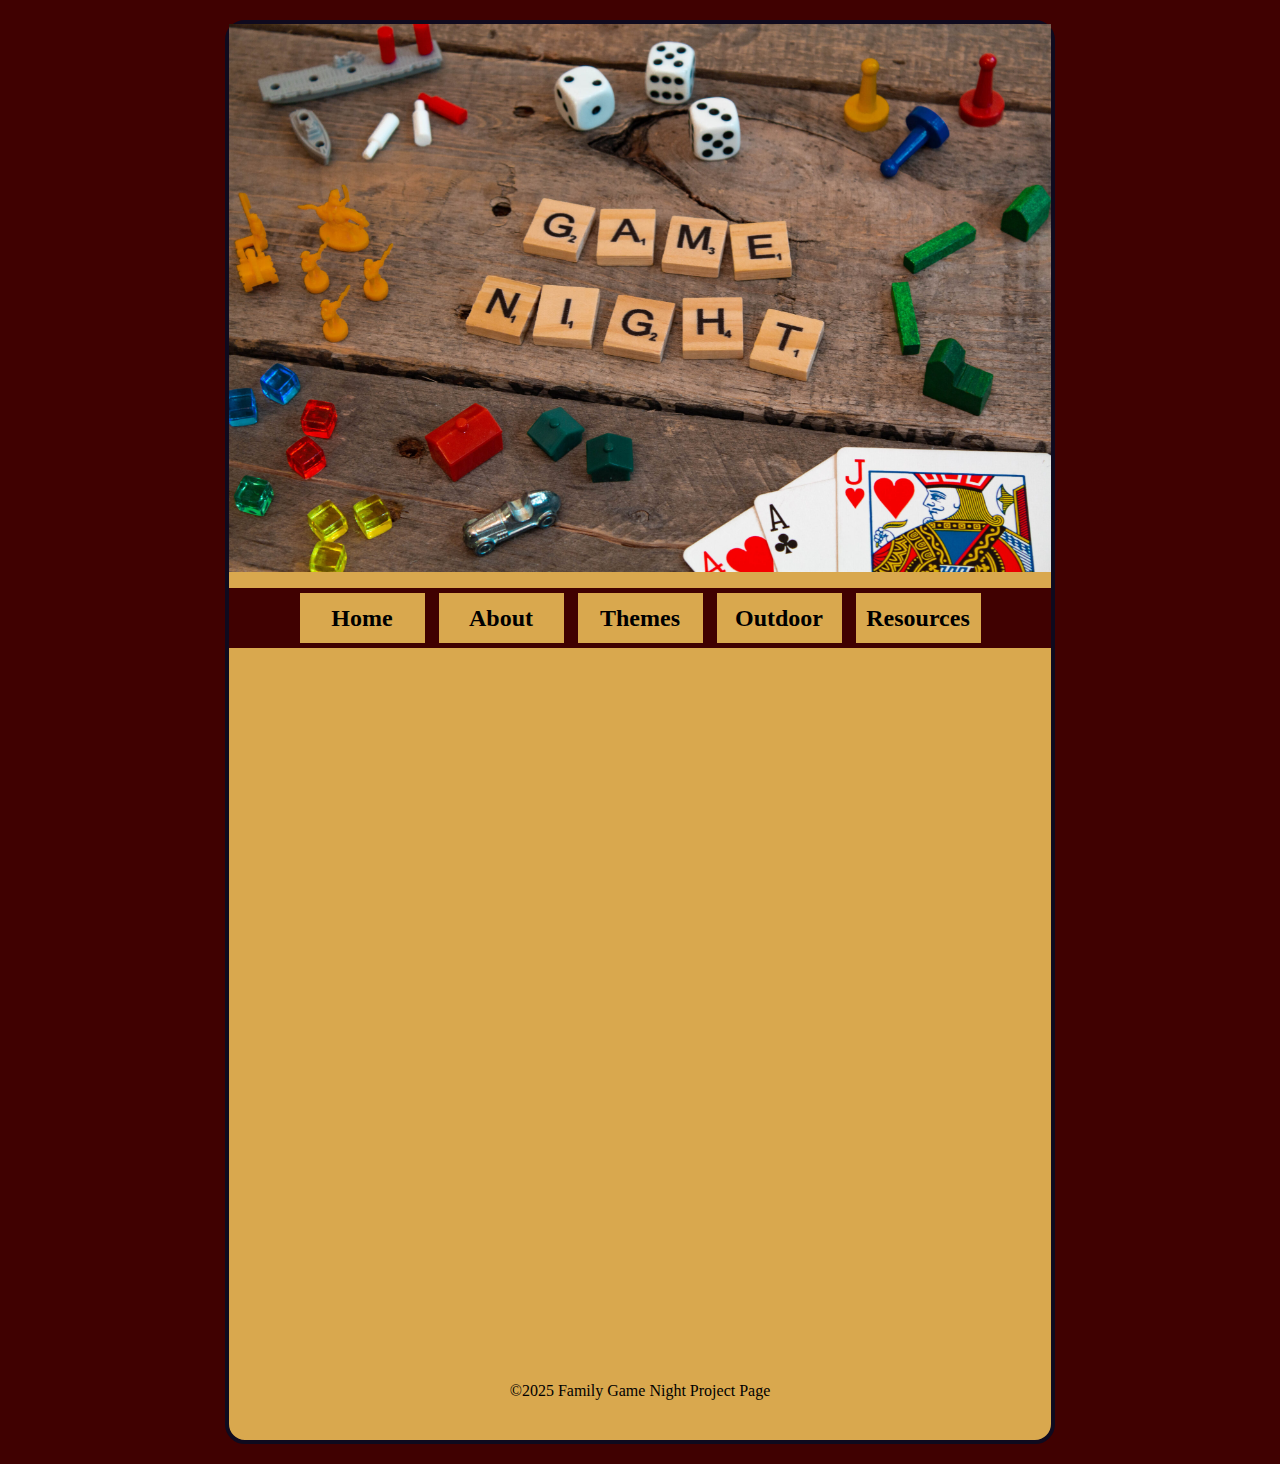
<file: Final/resources.html>
<!DOCTYPE html>
<html lang="en">

<head>
    <meta charset="UTF-8">
    <meta name="viewport" content="width=device-width, initial-scale=1.0">
    <title>Resources</title>
    <link rel="stylesheet" href="CSS/styles.css">
</head>

<body>
    <div id="container">
    <header>
        <img id="banner" src="Images/Game-Night-game-pieces.jpg" alt="Game Night Header">
    </header>

    <nav>  
        <ul>
        <li><a href="index.html">Home</a></li>
        <li><a href="about.html">About</a></li>
        <li><a href="themes.html">Themes</a></li>
        <li><a href="outdoor.html"> Outdoor</a></li>
        <li><a href="resources.html">Resources</a></li>
         </ul>
    </nav>

    <main>

        <iframe width="560" height="315" src="https://www.youtube.com/embed/V8LQH7fHdFk?si=TdxLEqfE93VAzOww" title="YouTube video player" frameborder="0" allow="accelerometer; autoplay; clipboard-write; encrypted-media; gyroscope; picture-in-picture; web-share" referrerpolicy="strict-origin-when-cross-origin" allowfullscreen></iframe>
      
        <iframe width="560" height="315" src="https://www.youtube.com/embed/9Y8WZtlq0kU?si=Mn_b1BsxzeLQV4QY" title="YouTube video player" frameborder="0" allow="accelerometer; autoplay; clipboard-write; encrypted-media; gyroscope; picture-in-picture; web-share" referrerpolicy="strict-origin-when-cross-origin" allowfullscreen></iframe>




    </main>

    <footer>&copy;2025 Family Game Night Project Page</footer>

    </div>

    
    </body>

</html>
</file>
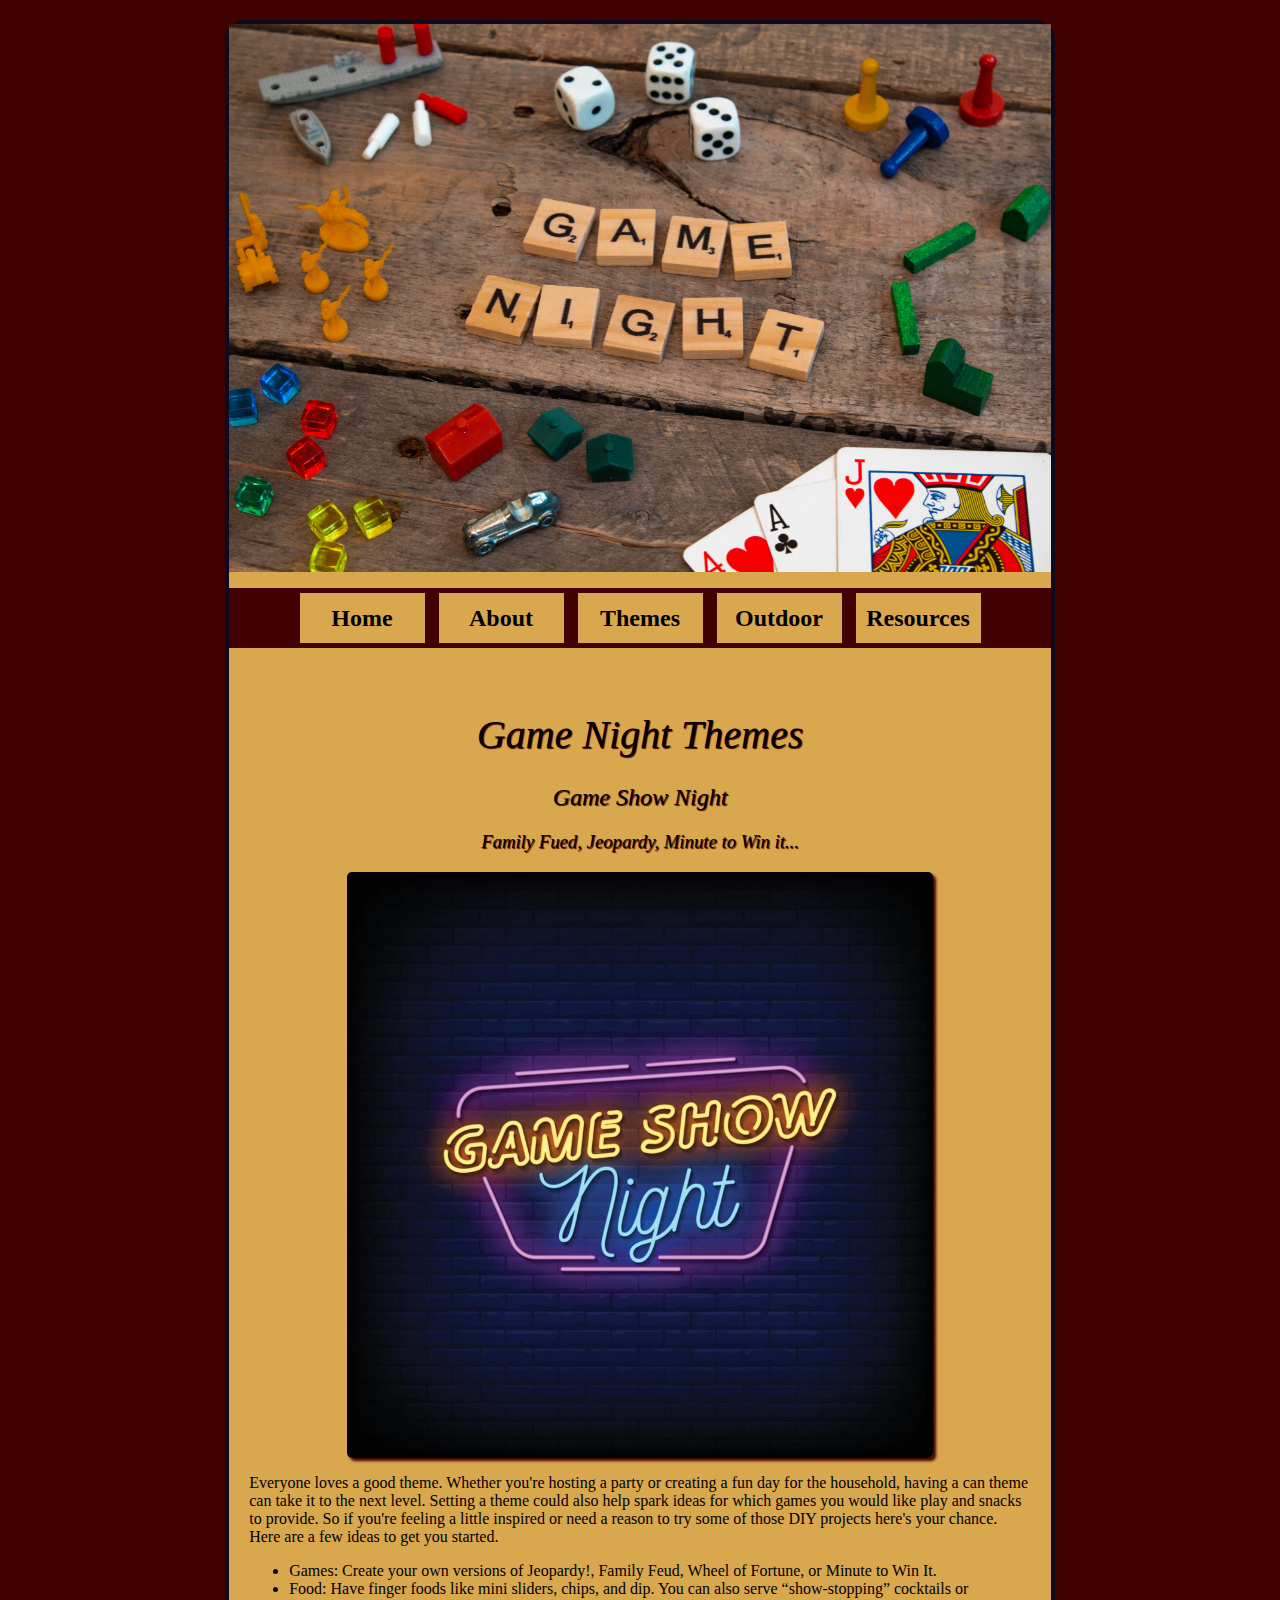
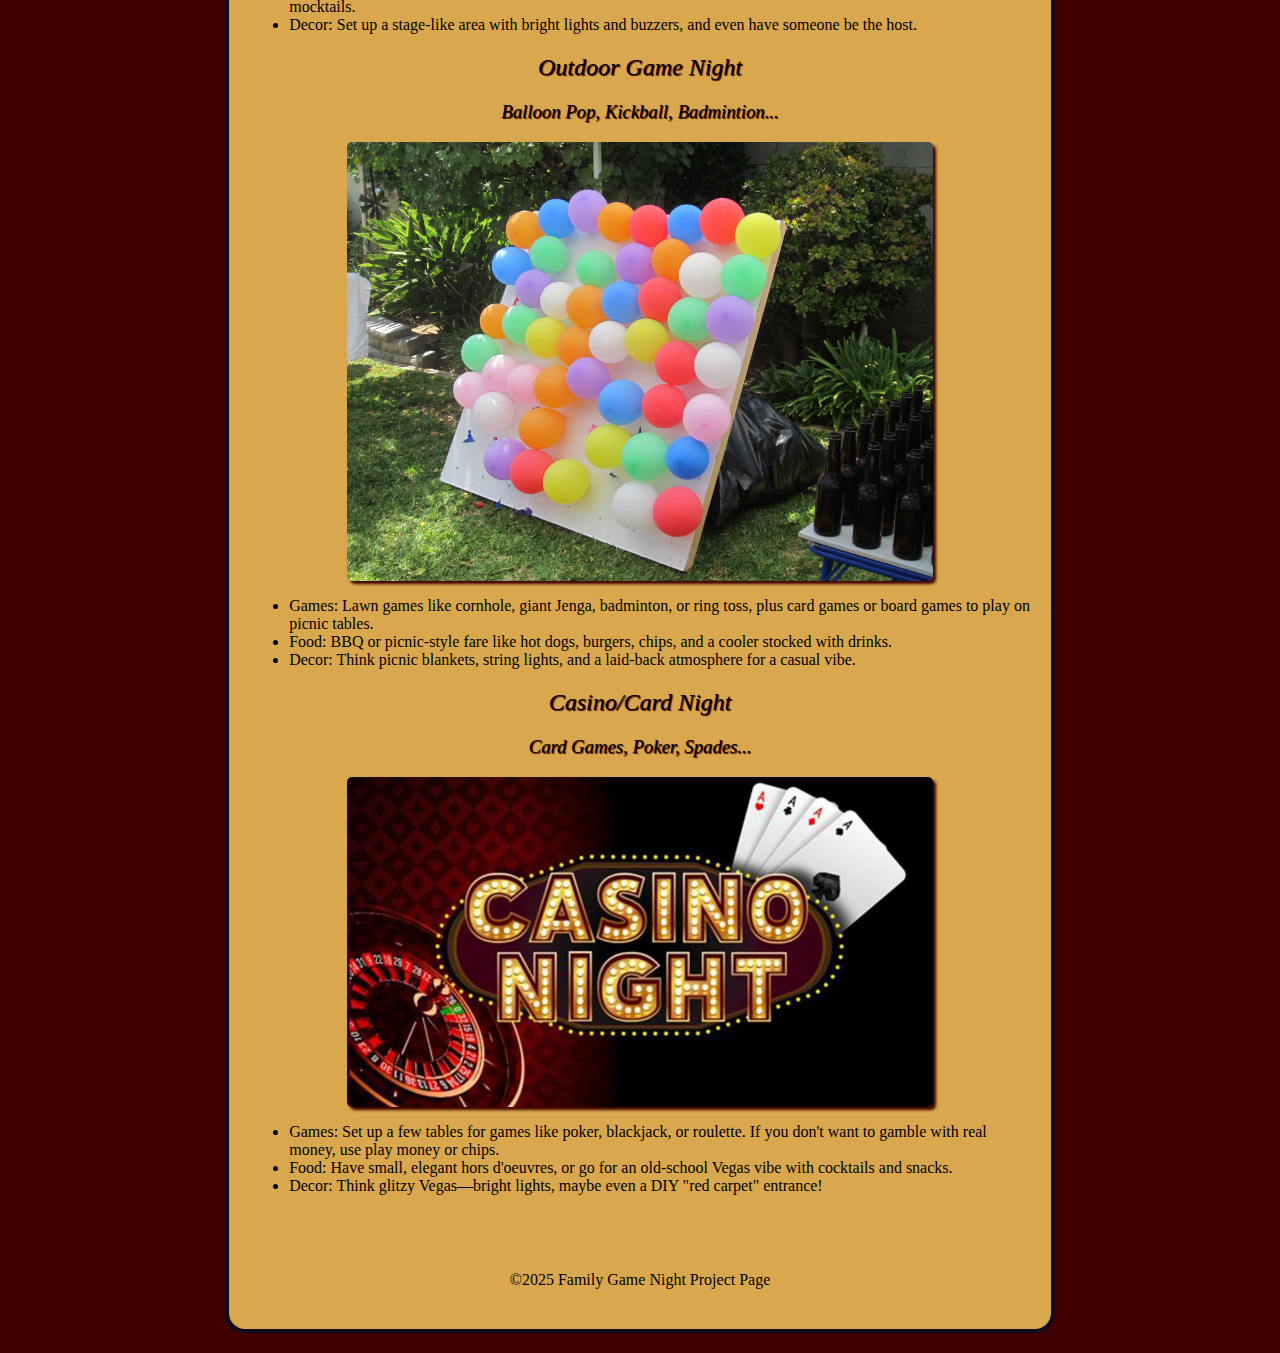
<file: Final/themes.html>
<!DOCTYPE html>
<html lang="en">

<head>
    <meta charset="UTF-8">
    <meta name="viewport" content="width=device-width, initial-scale=1.0">
    <title>Game Night</title>
    <link rel="stylesheet" href="CSS/styles.css">
</head>

<body>
    <div id="container">
        <header>
            <img id="banner" src="Images/Game-Night-game-pieces.jpg" alt="Game Night Header">
        </header>
        <nav>  
            <ul>
            <li><a href="index.html">Home</a></li>
            <li><a href="about.html">About</a></li>
            <li><a href="themes.html">Themes</a></li>
            <li><a href="outdoor.html"> Outdoor</a></li>
            <li><a href="resources.html">Resources</a></li>
             </ul>
        </nav>

        <main>
            <h1 class="heading_style">Game Night Themes</h1>

            <h2 class="heading_style">Game Show Night</h2>
            <h3 class="heading_style">Family Fued, Jeopardy, Minute to Win it...</h3>
            

            <img class="pictures" src="Images/game-show-night.jpg" alt="Game Show Night Sign">

            <p id="paragraph"> Everyone loves a good theme. Whether you're hosting a party or creating a fun day for the household, having a can theme
                can take it to the next level. Setting a theme could also help spark ideas for which games you would like play and snacks to provide.
                So if you're feeling a little inspired or need a reason to try some of those DIY projects here's your chance. Here are a few ideas to get you started.</p>


                <ul id="themelist1">
                    <li >Games: Create your own versions of Jeopardy!, Family Feud, Wheel of Fortune, or Minute to Win It.</li>
                    <li >Food: Have finger foods like mini sliders, chips, and dip. You can also serve “show-stopping” cocktails or mocktails.</li>
                    <li >Decor: Set up a stage-like area with bright lights and buzzers, and even have someone be the host.</li>
                </ul>
            

            <hr>

            <h2 class="heading_style">Outdoor Game Night</h2>
            <h3 class="heading_style">Balloon Pop, Kickball, Badmintion...</h3>

            <img class="pictures" src="Images/Balloon-Pop.jpg" alt="Balloon Pop Game">

            
                <ul id="themelist2">
                    <li>Games: Lawn games like cornhole, giant Jenga, badminton, or ring toss, plus card games or board games to play on picnic tables.</li>
                    <li>Food: BBQ or picnic-style fare like hot dogs, burgers, chips, and a cooler stocked with drinks.</li>
                    <li>Decor: Think picnic blankets, string lights, and a laid-back atmosphere for a casual vibe.</li>
                </ul>
            

            <hr>

            <h2 class="heading_style">Casino/Card Night</h2>
            <h3 class="heading_style">Card Games, Poker, Spades...</h3>

            <img class="pictures" src="Images/casino_night.jpg" alt="Casino Night">

            
                <ul id="themelist3">
                    <li>Games: Set up a few tables for games like poker, blackjack, or roulette. If you don't want to gamble with real money, use play money or chips.</li>
                    <li>Food: Have small, elegant hors d'oeuvres, or go for an old-school Vegas vibe with cocktails and snacks.</li>
                    <li>Decor: Think glitzy Vegas—bright lights, maybe even a DIY "red carpet" entrance!</li>

                </ul>
            


        </main>

        <footer>&copy;2025 Family Game Night Project Page</footer>

    </div>
    
</body>

</html>
</file>
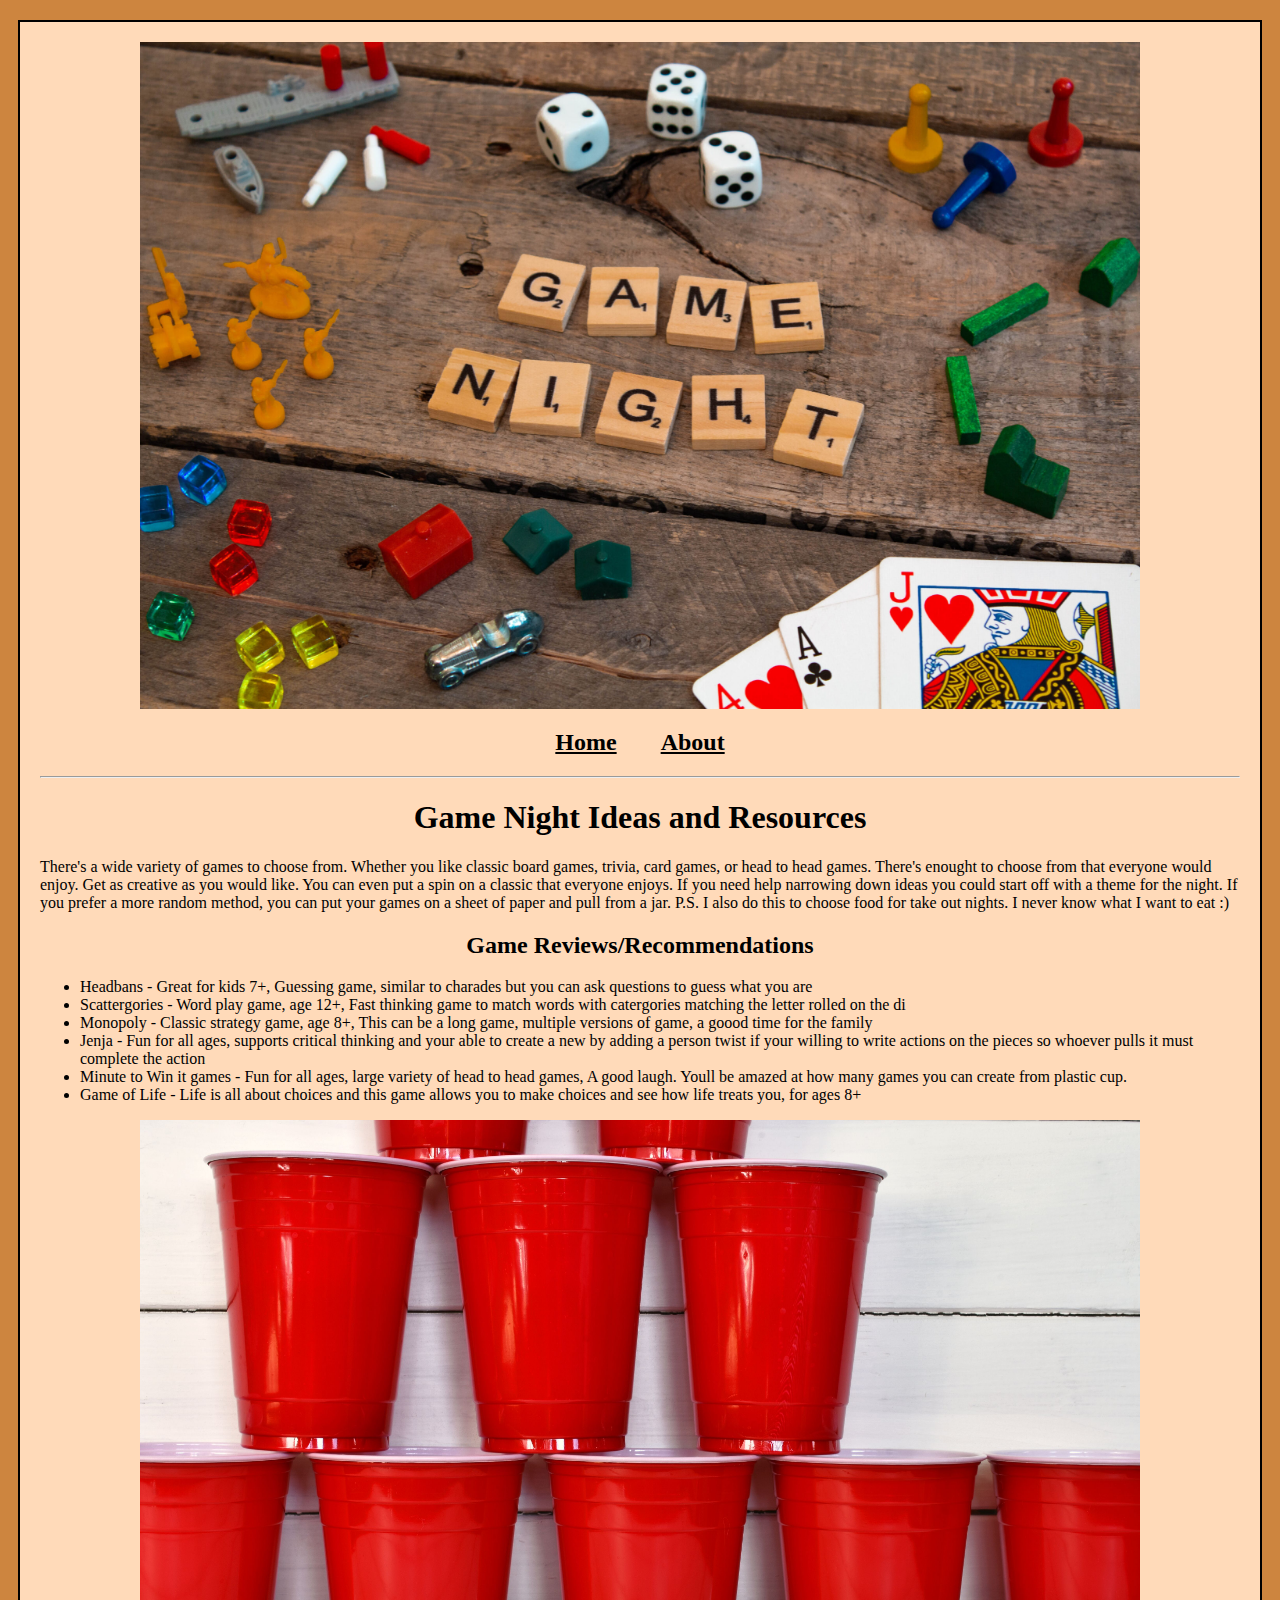
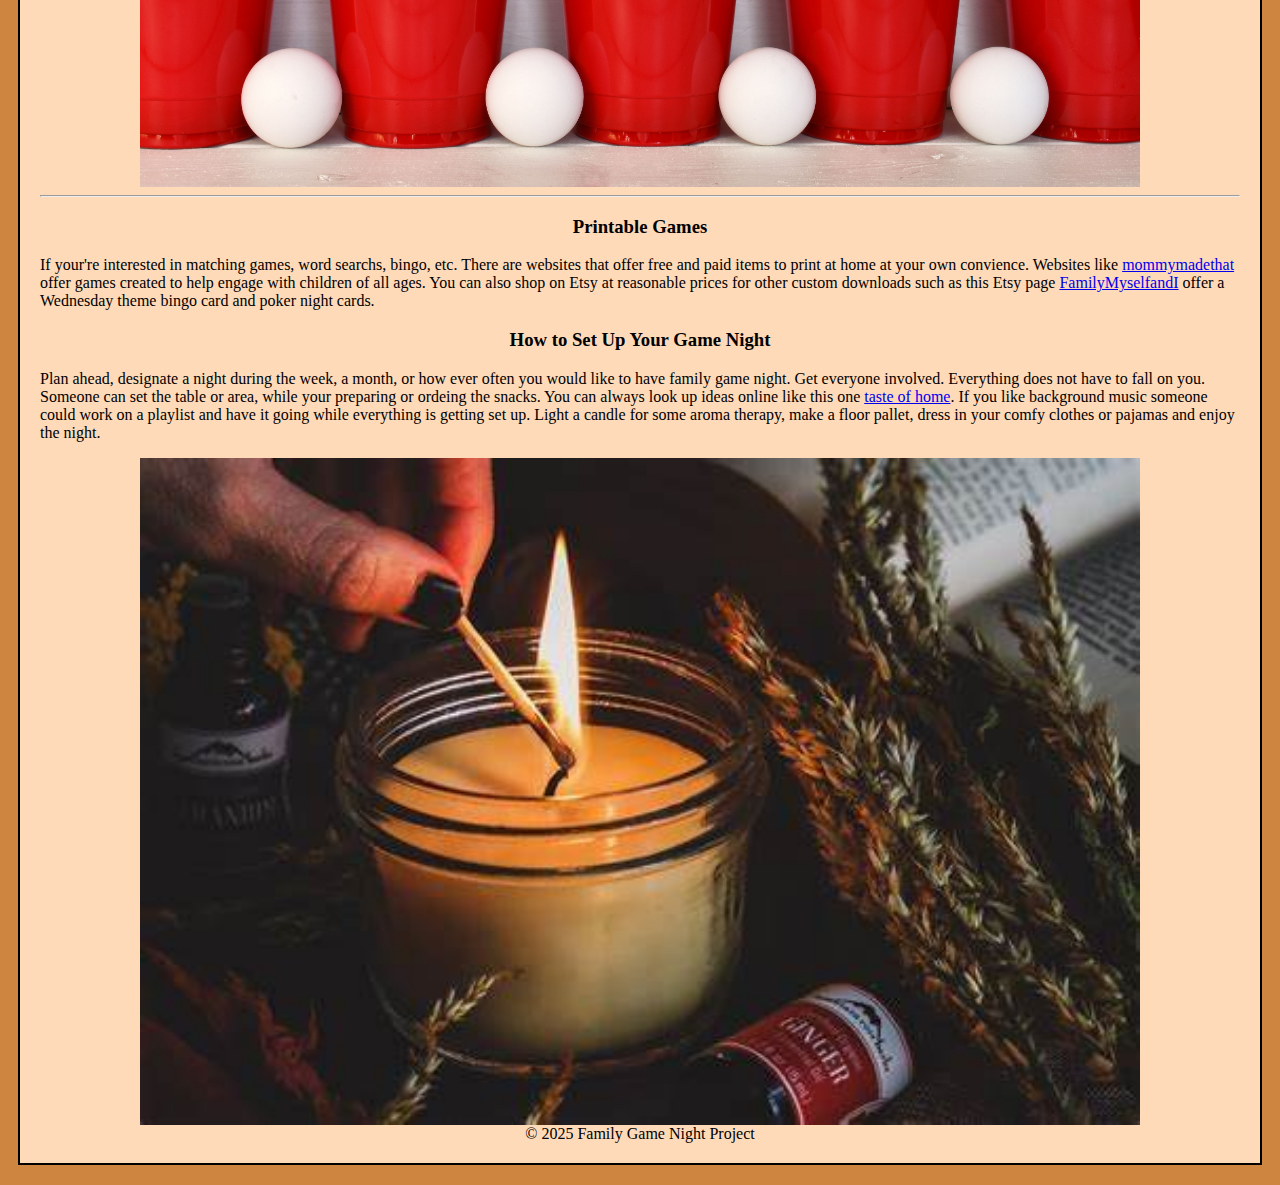
<file: HTML5_intro_to_css/about.html>
<!DOCTYPE html>
<html lang="en">
<head>
    <meta charset="UTF-8">
    <meta name="viewport" content="width=device-width, initial-scale=1.0">
    <title>Family Game Night</title>
    <link rel="stylesheet" href="CSS/styles.css">
</head>
<body>
    <div id="container">
    <header><img src="Images/Game-Night-game-pieces.jpg" alt="Game Night"></header>
    <nav>
        <a href="index.html">Home</a>
        <a href="about.html">About</a>
    </nav>
    <hr>
    <main>
        <h1>Game Night Ideas and Resources</h1>
        <p>There's a wide variety of games to choose from. Whether you like classic board games, trivia, card games, or head to head games. 
            There's enought to choose from that everyone would enjoy. Get as creative as you would like. You can even put a spin on a classic 
            that everyone enjoys. If you need help narrowing down ideas you could start off with a theme for the night. If you prefer
            a more random method, you can put your games on a sheet of paper and pull from a jar. 
        P.S. I also do this to choose food for take out nights. I never know what I want to eat :) </p>
        
        <h2>Game Reviews/Recommendations</h2>
        
            <ul>
                <li> Headbans - Great for kids 7+, Guessing game, similar to charades but you can ask questions to guess what you are</li>
                <li> Scattergories - Word play game, age 12+, Fast thinking game to match words with catergories matching the letter rolled on the di</li>
                <li> Monopoly - Classic strategy game, age 8+, This can be a long game, multiple versions of game, a goood time for the family </li>
                <li> Jenja - Fun for all ages, supports critical thinking and your able to create a new by adding a person twist if your willing
                     to write actions on the pieces so whoever pulls it must complete the action</li>
                <li> Minute to Win it games - Fun for all ages, large variety of head to head games, A good laugh. Youll be amazed at how many games you can create from plastic cup.</li>
                <li> Game of Life - Life is all about choices and this game allows you to make choices and see how life treats you, for ages
                    8+ </li>
            </ul>
            <img src="Images/Stacking-cups-ping-pongs.jpg" alt="Cup Games">
        
        <hr>
    

        <h3>Printable Games</h3>
        <p>If your're interested in matching games, word searchs, bingo, etc. There are websites that offer free and paid items to print at home at your own convience.
            Websites like <a href="https://www.mommymadethat.com/printable-games/" target="_blank"> mommymadethat</a> offer games created to help engage with children of all ages. 
            You can also shop on Etsy at reasonable prices for other custom downloads such as this Etsy page <a href="https://www.etsy.com/shop/FamilyMyselfandI?msockid=35ce397dc6ae6f8e02282dcfc7096e38" target="_blank">FamilyMyselfandI</a> offer 
            a Wednesday theme bingo card and poker night cards. </p>

        <h3>How to Set Up Your Game Night</h3>
        <p>Plan ahead, designate a night during the week, a month, or how ever often you would like to have family game night. Get everyone involved.
            Everything does not have to fall on you. Someone can set the table or area, while your preparing or ordeing the snacks. You can always look up ideas online like this one <a href="https://www.tasteofhome.com/collection/kids-charcuterie-boards/" target="_blank">taste of home</a>. If you like background music
            someone could work on a playlist and have it going while everything is getting set up. Light a candle for some aroma therapy, make a floor pallet, dress in your
            comfy clothes or pajamas and enjoy the night. </p>

            <img src="Images/Candle.jpg" alt="Candle">
    </main>
    <footer> &copy; 2025 Family Game Night Project</footer>
    </div>
</body>

</html>
</file>
<file: adv_css/CSS/styles.css>
body{background-color: peru;}

#container {
    background-color: peachpuff;
    width: 65%;
    margin: 20px auto;
    border: 2px solid black;
    padding: 20px;
}

#banner {
    width: 100%;
    }

#col1{
    width: 50%;
    border: 2px solid black;
    margin: 20px;
    padding: 20px;
}

#col2{
    width: 50%;
    border: 2px solid black;
    margin: 20px;
    padding: 20px;
}
.heading_style {
    text-shadow: 2px 1px 2px #cf750e;
}
.pictures{
    width: 40%;
}
img{ 
    margin: 0 auto;
    display: block;
    width: 100%;
    border-radius: 10px;
}
nav {
    text-align: center;
    margin: 20px 0;
    background-color: peru;
    padding: 5px; 
    border-radius: 10px;
    
    
}

nav ul {
    list-style-type: none;
    padding: 5px;
  
}

nav li a {
    display: block;
    color: black;
    font-size: 24px;
    font-weight: bold;
    text-decoration: none;
    margin: 0 20px;
    width: 125px;
    height: 40px;
    line-height: 40px;


}

nav a:hover {
    background-color: white;
    color: black;
}

nav li {
    display: inline-block;
}

#two_col {
    display: flex;
}
#paragraph{
    text-align: center;
}
#themelist1 {
   text-align: center;
  list-style-type: none;
    
}
#themelist2{ text-align: center;
    list-style-type: none;
}
#themelist3{
    text-align: center;
    list-style-type: none;
}

h1,h2,h3,footer {
    text-align: center;
}
</file>
<file: Final/CSS/styles.css>
/* Global Style */

body{
    background-color: #400101;
}

img{
    display: block;
    width: 100%;
    margin: 0 auto;
}

#container {
    background-color: #D9A84E;
}

.heading_style {
    .shrikhand-regular 
        font-family: "Shrikhand", serif;
        font-weight: 400;
        font-style: italic;
        
      
      
    }

    

/* Mobile styles */

@media (min-width: 320px) {
    nav {background-color:  #400101;
     padding: 40px;   
     text-align: center;
    }

    nav ul{
        list-style-type: none;
        padding: 0%;
    }

    nav li {
        display: block;
    }

    nav li a {
        display: block;
        height: 30px;
        line-height: 40px;
        background-color: #D9A84E;
        color: black;
        font-size: 24px; 
        text-decoration: none;
        font-weight: 700;
        margin-top: 20px;

        
    }

    nav li a:hover {
        background-color: white;

    }

    main {
        padding: 20px;
        color: black;

        h1 {text-align: center;
            font-weight: 600;
            font-size: 40px;
        text-shadow: 1px 1px 1px #400101;}

        h2, 
        h3 {text-align: center;
            font-weight: 600;
            text-shadow: 1px 1px 1px #400101;
            }
    
    
         }

         footer {
            text-align: center;
            padding: 40px;
            color: black;
             }
}

/* Tablet Style */

@media (min-width: 768px) {

    nav li {
        display:inline-block;
    }

    nav li a {
        width: 125px;
        height: 50px;
        line-height: 50px;
        margin: 5px;

    }

    .pictures {
        width: 75%;
        border-radius: 5px;
        box-shadow: 3px 3px 3px #400101;
        
    }
    .col1pic {
        width: 200px;
        border-radius: 5px;
        box-shadow: 3px 3px 3px #400101;
        height:200px;
    }
    .col2pic {
        width: fit-content;
        border-radius: 5px;
        box-shadow: 3px 3px 3px #400101;
        height: 200px;
        
    }
    .col3pic {
        width:200px;
        border-radius: 5px;
        box-shadow: 3px 3px 3px #400101;
        height: 200px;
        
       
    }
}
    /* Desktop Styles */

    @media (min-width: 1024px) {
        #container {
            width: 65%;
            margin: 20px auto;
            border: 4px solid #0F0A1E;
            border-radius: 20px;
        }

        nav {
            padding: 0px;
            margin-top: 0;
        }

        nav a li {
            background-color: #D9A84E;
        }
         

        hr{
            display: none;
        }

        #multi_col {
            display: flex;
        }

        .col {
            margin: 20px;
            padding: 10px;
            border: 4px solid #0F0A1E;
            
        }
    }
</file>
<file: HTML5_intro_to_css/CSS/styles.css>
body{background-color: peru;}

#container {
    background-color: peachpuff;
    width: 1200px;
    margin: 20px auto;
    border: 2px solid black;
    padding: 20px;
}

img{ 
    margin: 0 auto;
    display: block;
    width: 1000px;
}
nav { 
    text-align: center;
    margin: 20px 0;
}

nav a {
    font-size: 24px;
    color: black;
    margin: 0 20px;
    font-weight: bold;
}

nav a:hover {
    text-decoration: none;
}

h1,h2,h3,footer {
    text-align: center;
}
</file>
